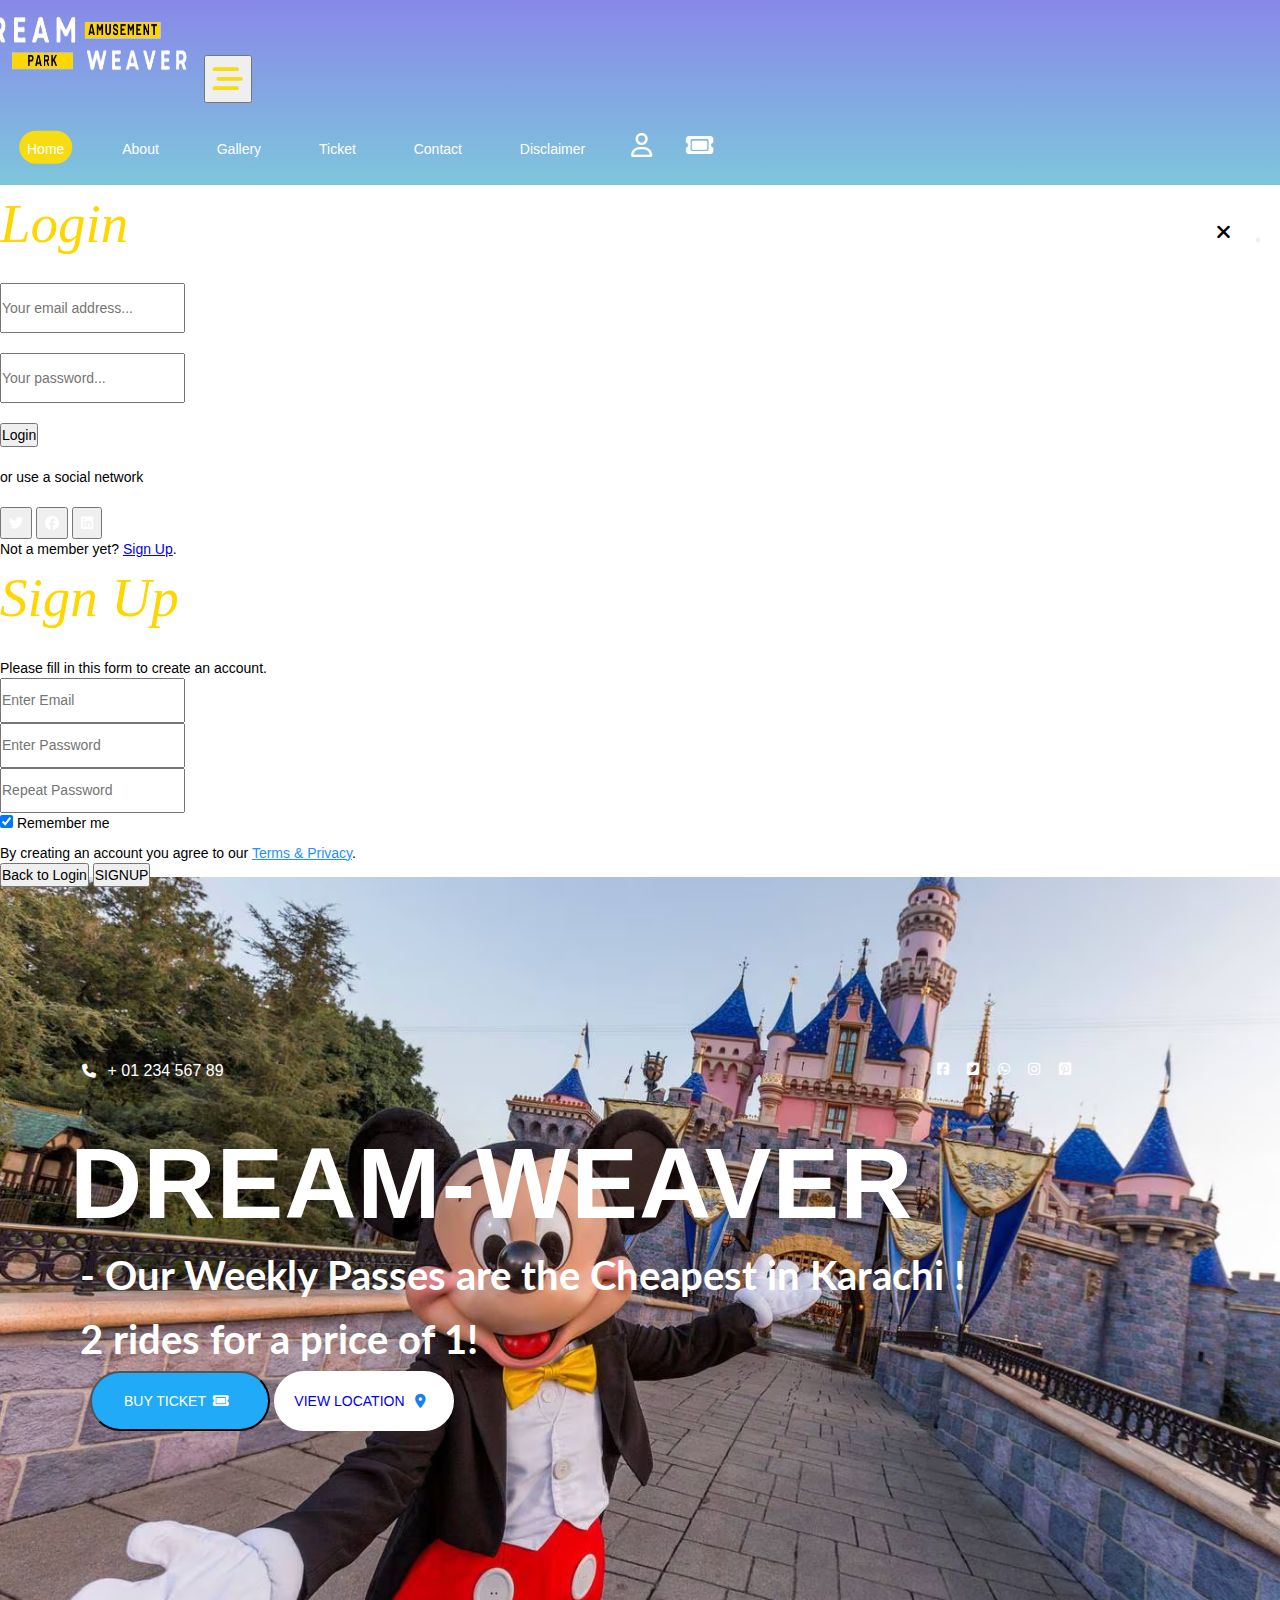
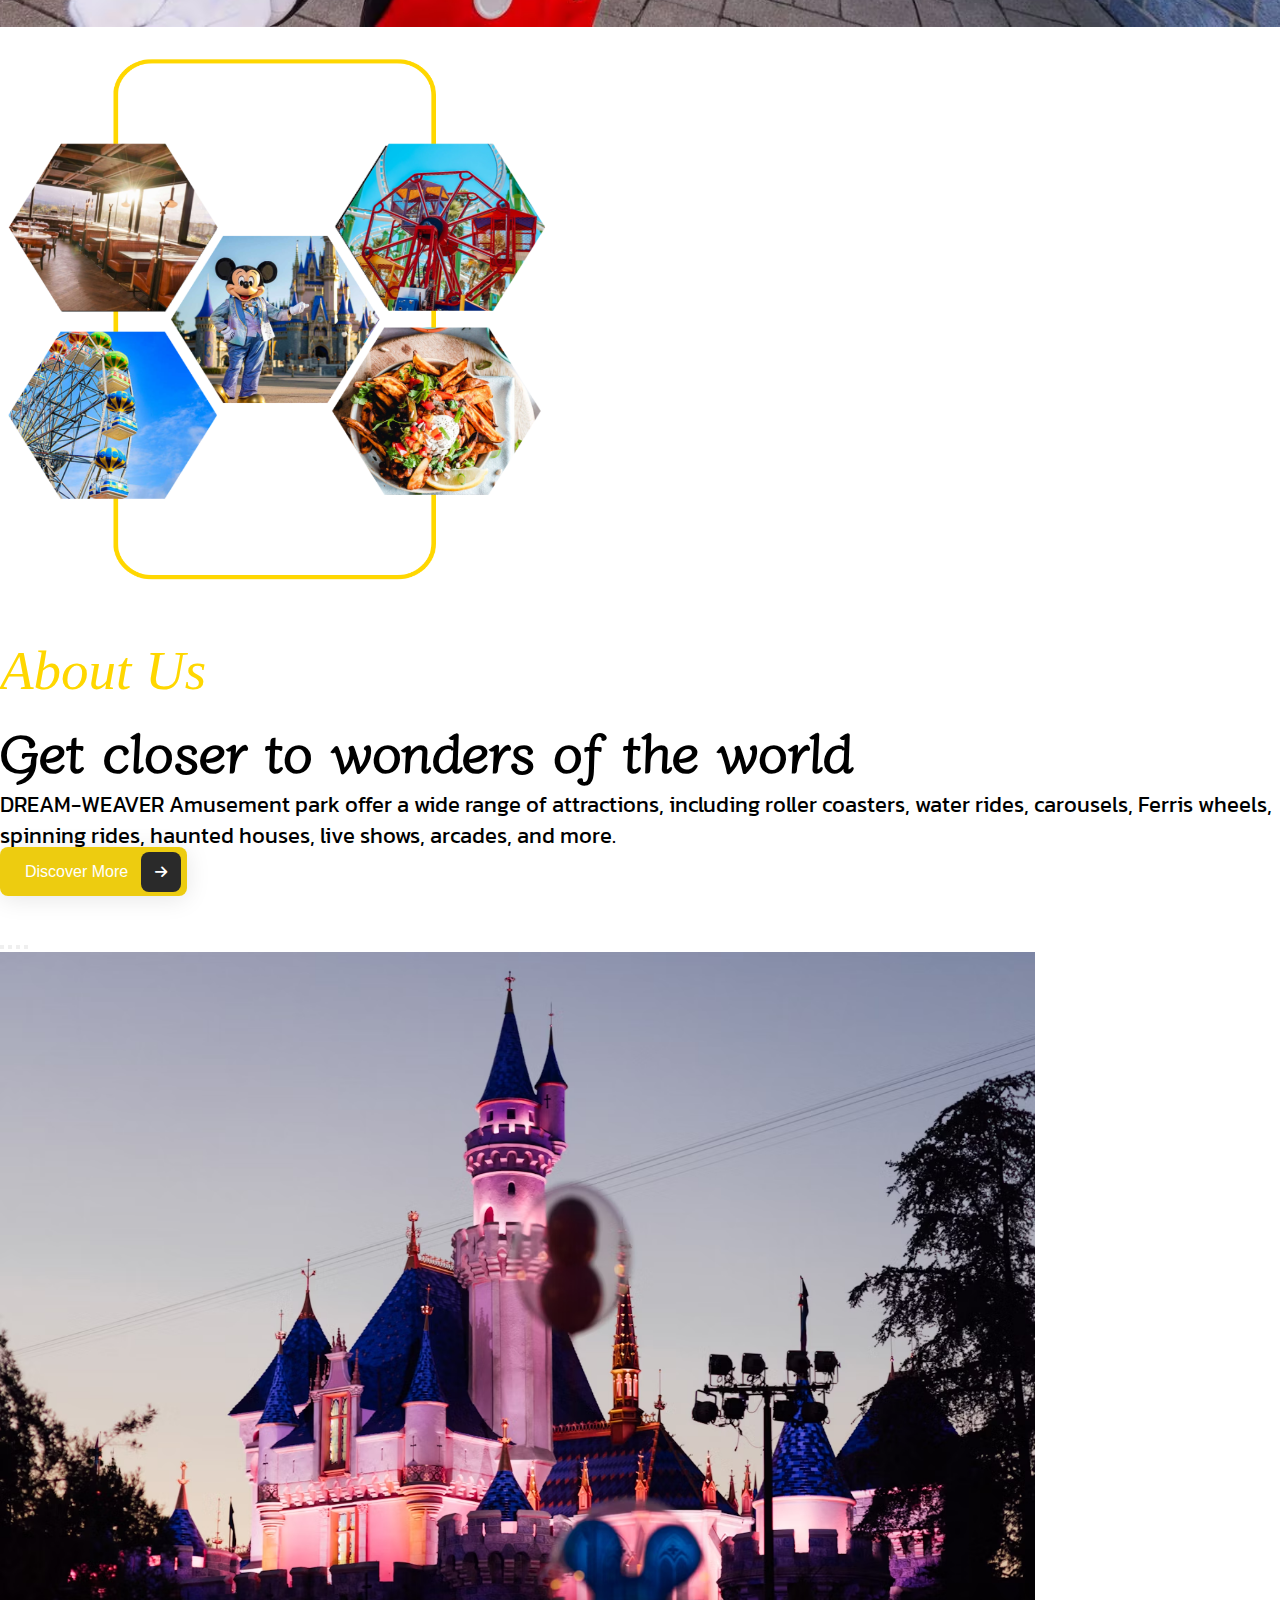
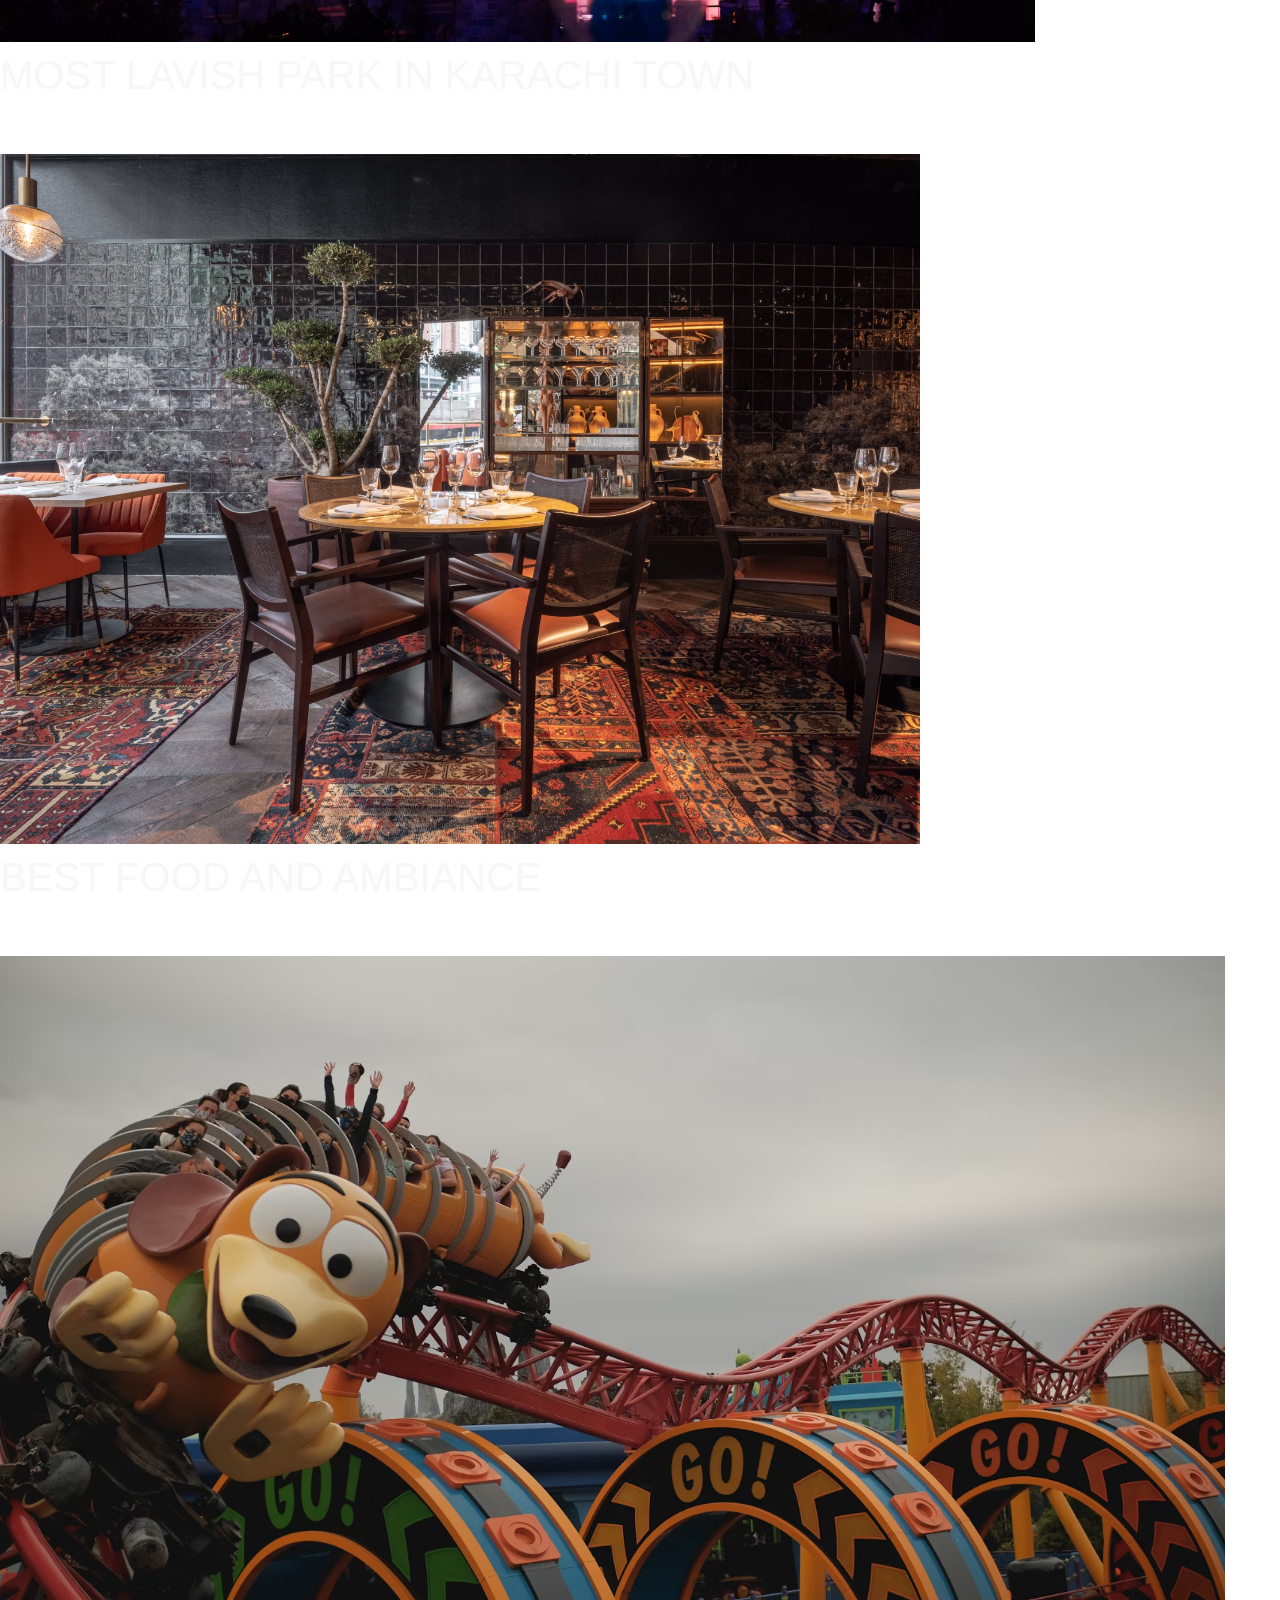
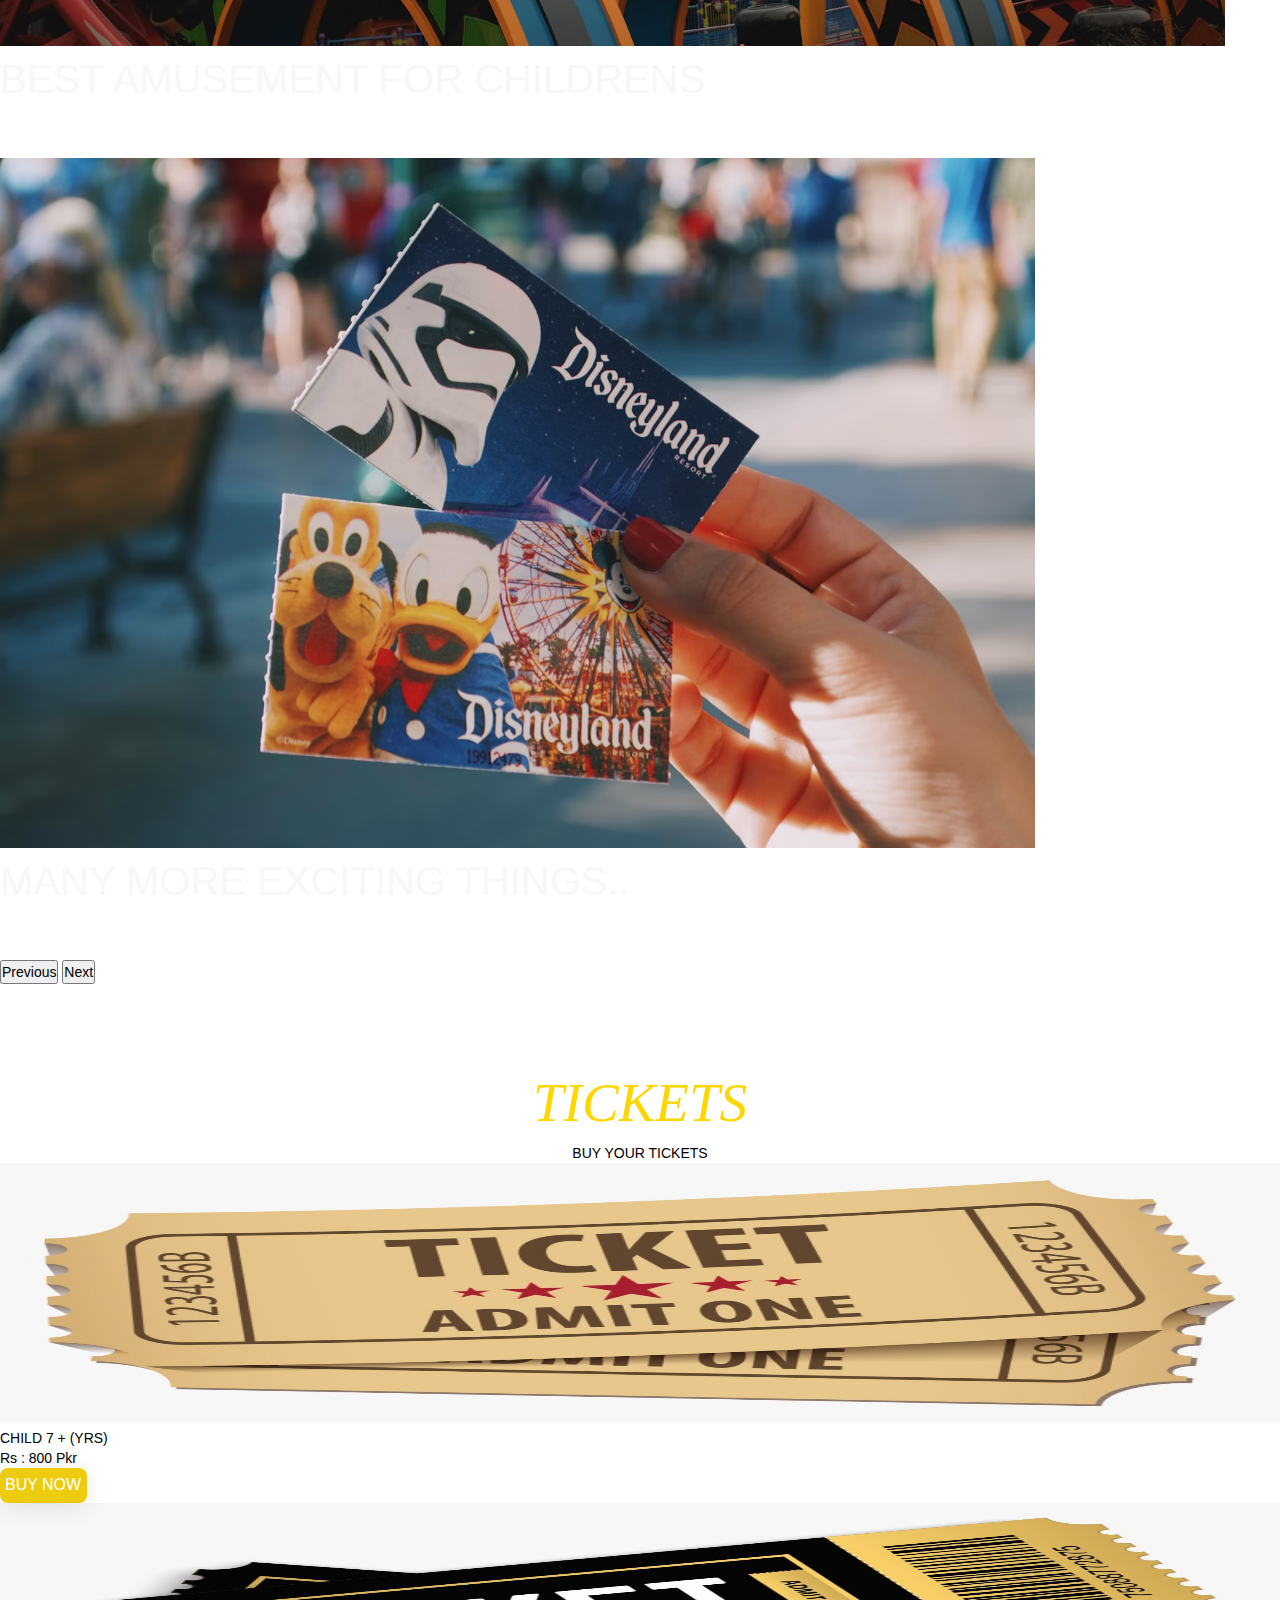
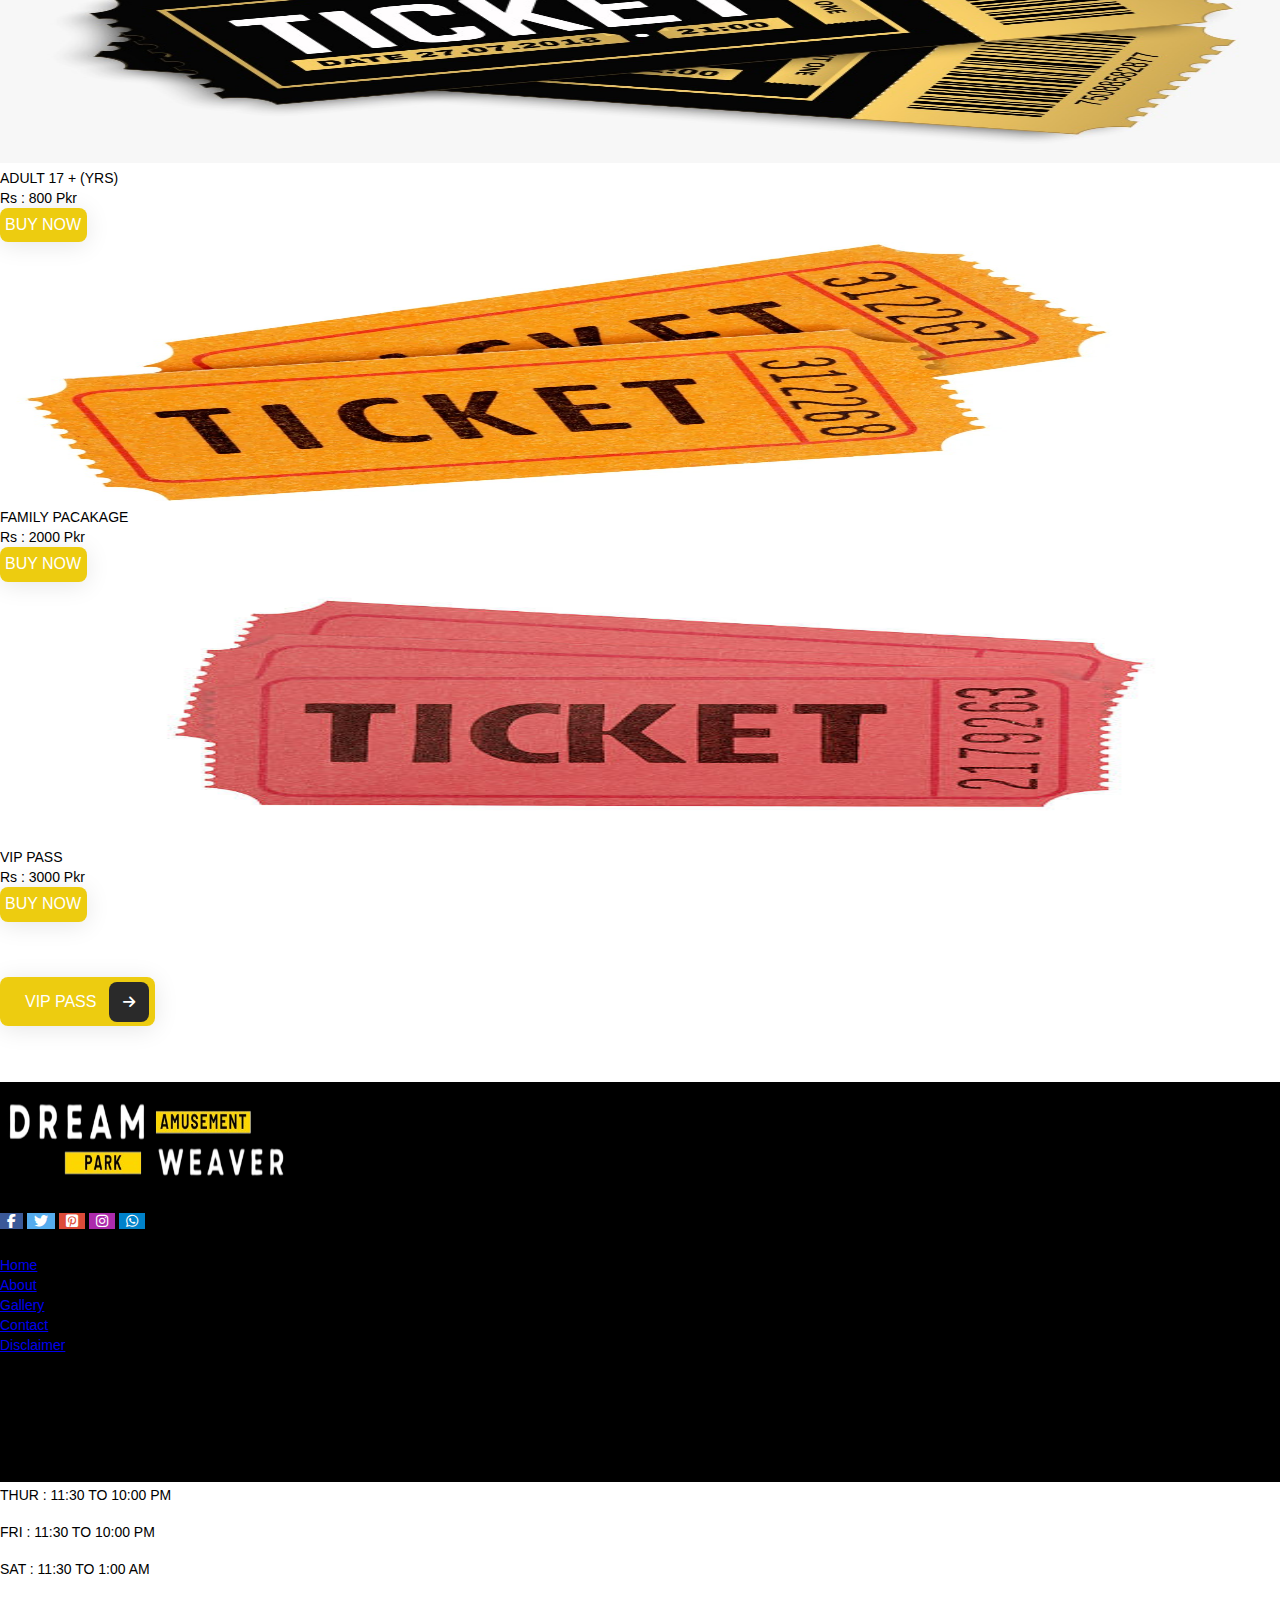
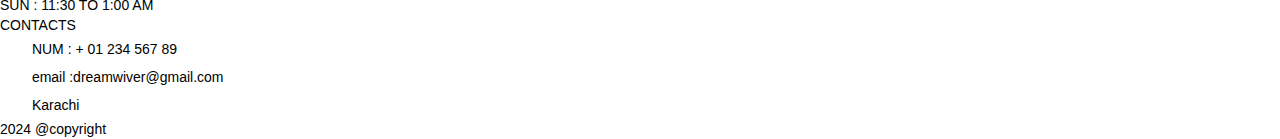
<file: DreamWeaver-main/index.html>
<!DOCTYPE html>
<html lang="en">

<head>
    <meta charset="UTF-8">
    <meta name="viewport" content="width=device-width, initial-scale=1.0">
    <title>Document</title>
    <link rel="stylesheet" href="index.css">

    <link rel="preconnect" href="https://fonts.googleapis.com">
    <link rel="preconnect" href="https://fonts.gstatic.com" crossorigin>
    <link
        href="https://fonts.googleapis.com/css2?family=Diphylleia&family=Kanit&family=Lato:wght@100&family=Oleo+Script&family=Oleo+Script+Swash+Caps&family=Racing+Sans+One&display=swap"
        rel="stylesheet">

    <link href="https://cdn.jsdelivr.net/npm/bootstrap@5.0.2/dist/css/bootstrap.min.css" rel="stylesheet"
        integrity="sha384-EVSTQN3/azprG1Anm3QDgpJLIm9Nao0Yz1ztcQTwFspd3yD65VohhpuuCOmLASjC" crossorigin="anonymous">
    <link rel="stylesheet" href="https://cdnjs.cloudflare.com/ajax/libs/font-awesome/6.3.0/css/all.min.css">
<style>
     .form-control:focus 
        {
            border-color: yellow;
            box-shadow: inset 0 1px 1px rgba(0, 0, 0, 0.075), 0 0 8px rgba(219, 192, 18, 0.6);
        }
</style>
</head>

<body>
    <nav class="navbar navbar-expand-lg fixed-top">
        <div class="container">
            <img src="image/logo2.png" height="90px" width="240px" id="logo">
            <button class="navbar-toggler" data-bs-toggle="collapse" data-bs-target="#mynavbar">
                <i class="fa-solid fa-bars-staggered bar_icon" id="bar"></i>
            </button>
            <div class="collapse navbar-collapse" id="mynavbar">
                <ul class="navbar-nav ms-auto">
                    <li class="nav-item active">
                        <a href="index.html" class="nav-link text-light">Home</a>
                    </li>
                    <li class="nav-item">
                        <a href="about.html" class="nav-link text-light">About</a>
                    </li>
                    <li class="nav-item">
                        <a href="gallery.html" class="nav-link text-light">Gallery</a>
                    </li>
                    <li class="nav-item">
                        <a href="ticket.html" class="nav-link text-light">Ticket</a>
                    </li>
                    <li class="nav-item">
                        <a href="contact.html" class="nav-link text-light">Contact</a>
                    </li>
                    <li class="nav-item">
                        <a href="disclaimer.html" class="nav-link text-light">Disclaimer</a>
                    </li>
                    <i class="fa-regular fa-user user-icon" id="icon2" style="font-size: 24px;"></i>
                    <i class="fa fa-ticket cart-icon" id="icon3" style="font-size:24px"></i>
                    </li>
                </ul>
            </div>
        </div>
    </nav>
    <div class="modal fade usercart" id="loginModal" tabindex="-1" role="dialog" aria-labelledby="exampleModalLabel" aria-hidden="true">
        <div class="modal-dialog modal-dialog-centered" role="document">
          <div class="modal-content">
            <div class="modal-header">
                <div class="form-title text-center">
                    <h4 id="dis" class="float-left">Login</h4>
                    <button class="btn btn-outline-light close-btn" data-dismiss="modal" aria-label="Close">
                        <i class="fa-solid fa-times close-btn"></i>
                    </button>
                    <br class="clearfix">
                </div>
            </div>
            <div class="modal-body">
              <div class="d-flex flex-column text-center">
                <form>
                  <div class="form-group">
                    <input type="email" class="form-control" id="email1" placeholder="Your email address..."style="height: 50px;">
                  </div><br>
                  <div class="form-group">
                    <input type="password" class="form-control" id="password1" placeholder="Your password..." style="height: 50px;">
                  </div>
                  <br>
                  <button type="button" class="btn btn-info btn-block btn-round">Login</button>
                </form>
                <br>
                <div class="text-center text-muted delimiter">or use a social network</div>
                <br>
                <div class="d-flex justify-content-center social-buttons">
                  <button type="button" class="btn btn-secondary btn-round m-1" data-toggle="tooltip" data-placement="top" title="Twitter">
                    <i class="fab fa-twitter"></i>
                  </button>
                  <button type="button" class="btn btn-secondary btn-round m-1" data-toggle="tooltip" data-placement="top" title="Facebook">
                    <i class="fab fa-facebook"></i>
                  </button>
                  <button type="button" class="btn btn-secondary btn-round m-1" data-toggle="tooltip" data-placement="top" title="Linkedin">
                    <i class="fab fa-linkedin"></i>
                  </button>
              </div>
            </div>
          </div>
            <div class="modal-footer d-flex justify-content-center">
              <div class="signup-section">Not a member yet? <a href="#signup" class="text-info"> Sign Up</a>.</div>
            </div>
           
        </div>
      </div>
    </div>
<section id="signup">
    <div id="id01" class="modal fade" tabindex="-1" role="dialog" aria-labelledby="exampleModalLabel" aria-hidden="true">
        <div class="modal-dialog modal-dialog-centered" role="document">
            <div class="modal-content" action="/action_page.php">
            <div class="modal-header">
                <div class="text-center">
                <h1 id="dis">Sign Up</h1>
                </div>
                <br>
            </div>
            <div class="modal-body">
                <div class="d-flex flex-column text-center">
                    <form>
            <p>Please fill in this form to create an account.</p>
            <input type="email" class="form-control" placeholder="Enter Email" name="email" required style="height: 45px;">
      <br>
            <input type="password" class="form-control" placeholder="Enter Password" name="psw"  style="height: 45px;" required>
      <br>
            <input type="password" class="form-control" placeholder="Repeat Password" name="psw-repeat"  style="height: 45px;"required>
            <br>
            <label>
              <input type="checkbox" checked="checked" name="remember" style="margin-bottom:15px"> Remember me
            </label>
      
            <p>By creating an account you agree to our <a href="#" style="color:dodgerblue">Terms & Privacy</a>.</p>
      
            <div class="clearfix">
                <button type="button" class="btn btn-info btn-block btn-danger btn-back-to-login">Back to Login</button>
              <button type="button" class="btn btn-info btn-block btn-round">SIGNUP</button>
            </div>
          </div>
        </form>
        </div>
    </div>
      </div>
    </section>
      
    <div class="cart">
        <h2 class="cart-title" id="dis">Tickets<h2>
        <div class="cart-content">
        </div>
        <button type="button" class="btn-buy">Proceed To CheckOut</button>
        <i class="fa-solid fa-xmark" id="close-cart"></i>
      </div>

    <section id="home">
        <div class="icons">
            <i class="fa-solid fa-phone" style="margin-top: 150px;"></i>
            + 01 234 567 89
        </div>
        <div class="icons" id="fb">
            <a href="https://www.facebook.com/" target="_blank"> <i class="fa-brands fa-square-facebook"></i></a>
            <a href="https://twitter.com/?lang=en" target="_blank"><i class="fa-brands fa-square-twitter"></i></a>
            <a href="https://web.whatsapp.com/" target="_blank"> <i class="fa-brands fa-whatsapp"></i></a>
            <a href="https://www.instagram.com/" target="_blank"> <i class="fa-brands fa-instagram"></i></a>
            <a href="https://www.pinterest.com/" target="_blank"><i class="fa-brands fa-square-pinterest"></i></a>
        </div>
        <h1 class="main" style="margin-top: 10px;">DREAM-WEAVER</h1>
        <p class="mainp">- Our Weekly Passes are the Cheapest in Karachi !<br> 2 rides for a price of 1!</p>
        <button type="button" class="btn btn-primary" id="ticket"> <a href="ticket.html">BUY TICKET<i class="fa-solid fa-ticket"></i></a></button>
        <button type="button" class="btn btn-outline-light" id="location"><a href="contact.html">VIEW LOCATION <i
class="fa-solid fa-location-dot" style="color: rgb(24, 126, 243);"></i></a></button>
    </section>
    <div class="about-area">
        <div class="container">
            <div class="row align-items-center">
                <div class="col-lg-6">
                    <div class="about-left">
                        <div class="about-img">
                            <img class="about-img-1" src="image/about (2).png">
                        </div>
                    </div>
                </div>
    <div class="col-lg-6">
        <div class="about-right">
            <div class="site-heading mb-3">
                <span class="site-title-tagline" id="dis">About Us</span>
            <h2 class="site-title" id="span1" style="font-weight: 900;"> Get closer to wonders of the world </h2>
        </div>
        <p class="about-text" style="font-family: 'Kanit', sans-serif; font-size: 22px;">
           DREAM-WEAVER Amusement park offer a wide range of attractions, including roller coasters, water rides, carousels, Ferris wheels, spinning rides, haunted houses, live shows, arcades, and more.    </p>
               <a href="about.html" class="theme-btn mt-4">
            Discover More <i class="fa fa-arrow-right"></i>
        </a>
        <br><br><br>
        </div>
        </div>
        </div>
        </div>
    </div>
    

    <div id="carouselExampleDark" class="carousel carousel-light slide">
        <div class="carousel-indicators">
            <button type="button" data-bs-target="#carouselExampleDark" data-bs-slide-to="0" class="active"
                aria-current="true" aria-label="Slide 1" id="1"></button>
            <button type="button" data-bs-target="#carouselExampleDark" data-bs-slide-to="1" aria-label="Slide 2"
                id="2"></button>
            <button type="button" data-bs-target="#carouselExampleDark" data-bs-slide-to="2" aria-label="Slide 3"
                id="3"></button>
            <button type="button" data-bs-target="#carouselExampleDark" data-bs-slide-to="3" aria-label="Slide 4"
                id="4"></button>
        </div>
        <div class="carousel-inner">
            <div class="carousel-item active" data-bs-interval="4000">
                <img src="image/item1.avif" class="d-block w-100" height="690px">
                <div class="carousel-caption d-md-block">
                    <h5 id="carouselh">MOST LAVISH PARK IN KARACHI TOWN</h5>
                    <p id="carouselp">Some of the inside pics of DREAMWEAVER Park.</p>
                </div>
            </div>
            <div class="carousel-item" data-bs-interval="4000">
                <img src="image/item.jpeg" class="d-block w-100" height="690px">
                <div class="carousel-caption d-md-block">
                    <h5 id="carouselh">BEST FOOD AND AMBIANCE</h5>
                    <p id="carouselp">Taste of Karachi in our world.</p>
                </div>
            </div>
            <div class="carousel-item" data-bs-interval="4000">
                <img src="image/item3.avif" class="d-block w-100" height="690px">
                <div class="carousel-caption d-md-block">
                    <h5 id="carouselh">BEST AMUSEMENT FOR CHILDRENS</h5>
                    <p id="carouselp">Don't get your Child bored.</p>
                </div>
            </div>
            <div class="carousel-item" data-bs-interval="4000">
                <img src="image/item4.avif" class="d-block w-100" height="690px">
                <div class="carousel-caption d-md-block">
                    <h5 id="carouselh">MANY MORE EXCITING THINGS..</h5>
                    <p id="carouselp">Do visit us to make your time enjoyable</p>
                </div>
            </div>
        </div>
        <button class="carousel-control-prev" type="button" data-bs-target="#carouselExampleDark" data-bs-slide="prev"
            id="carouselb">
            <span class="carousel-control-prev-icon" aria-hidden="true"></span>
            <span class="visually-hidden">Previous</span>
        </button>
        <button class="carousel-control-next" type="button" data-bs-target="#carouselExampleDark" data-bs-slide="next">
            <span class="carousel-control-next-icon" aria-hidden="true"></span>
            <span class="visually-hidden">Next</span>
        </button>
    </div>
<br><br><br><br>

<center><h1 id="dis">TICKETS</h1>
    <h1 id="hi">BUY YOUR TICKETS</h1>
    </center>   
    <div class="container">
         <div class="row">
        
        <div class="col-lg-3 mt-3">
            <div class="card">
            
            <img id="img1" src="image/tic1 (1).jpeg" alt="" width="100%" height="260px">
            <p class="text-center title">CHILD 7 + (YRS)</p>
            <p id="ab" class="text-center">Rs : 800 Pkr</p>
            <button id="cart1"  type="button" class="themme-btn">BUY NOW</button>
        </div>
        </div>
     <div class="col-lg-3 mt-3">
        <div class="card">
            
                <img  src="image/tic2.jpeg" alt="" width="100%" height="260px">
                <p class="text-center title">ADULT 17 + (YRS)</p>
                <p id="ab" class="text-center">Rs : 800 Pkr</p>
                <button id="cart1"  type="button" class="themme-btn">BUY NOW</button>
     </div>
            </div>
            <div class="col-lg-3 mt-3">
                <div class="card">
                <img  src="image/tic3.jpeg" alt="" width="100%" height="260px">
                <p class="text-center title">FAMILY PACAKAGE</p>
                <p id="ab" class="text-center">Rs : 2000 Pkr</p>
                <button id="cart1"  type="button" class="themme-btn">BUY NOW</button>
            </div>
            </div> 
            <div class="col-lg-3 mt-3 ">
                <div class="card">
                <img  src="image/tic4.jpeg" alt="" width="100%" height="260px">
                <p class="text-center title">VIP PASS</p>
                <p id="ab" class="text-center">Rs : 3000 Pkr</p>
                <button id="cart1"  type="button" class="themme-btn">BUY NOW</button>
            </div>
        </div>
            </div>
            <br><br><br>
            <a href="ticket.html" class="theme-btn mt-4">
                VIP PASS <i class="fa fa-arrow-right"></i>
            </a>
    </div>
    <br><br><br>
<footer class="footer" style="background-color: black;">
    <div class="container-fluid">
        <div class="row">
            <div class="col-lg-3 col-md-6">
                <div class="container mt-3">
                    <img class="img" src="image/logo2.png" alt="" height="120px" width="300px">
                </div>
                <!-- Facebook -->
                <a class="btn btn-primary btn-floating m-1" style="background-color: #3b5998;" href="https://www.facebook.com/" target="_blank"
                    role="button"><i class="fab fa-facebook-f"></i></a>

                <!-- Twitter -->
                <a class="btn btn-primary btn-floating m-1" style="background-color: #55acee;" href="https://twitter.com/?lang=en" target="_blank"
                    role="button"><i class="fab fa-twitter"></i></a>

                <!-- Google -->
                <a class="btn btn-primary btn-floating m-1" style="background-color: #dd4b39;"href="https://www.pinterest.com/" target="_blank">
                    <i class="fab fa-square-pinterest"></i></a>

                <!-- Instagram -->
                <a class="btn btn-primary btn-floating m-1" style="background-color: #ac2bac;"href="https://www.instagram.com/"  target="_blank"
                    role="button"><i class="fab fa-instagram"></i></a>

                <!-- Linkedin -->
                <a class="btn btn-primary btn-floating m-1" style="background-color: #0082ca;" href="https://web.whatsapp.com/" target="_blank"
                    role="button"><i class="fab fa-whatsapp"></i></a>
            </div>

            <div class="col-lg-3 col-md-6 text-center mt-5">

                <!-- first -->
                <h2 class="text-white">PAGES </h2>
                <ul class="list-unstyled text-white" style="font-size: smaller;">
                    <li class="nav-item active">
                        <a href="index.html" class="nav-link text-light">Home</a>
                    </li>
                    <li class="nav-item">
                        <a href="about.html" class="nav-link text-light">About</a>
                    </li>
                    <li class="nav-item">
                        <a href="gallery.html" class="nav-link text-light">Gallery</a>
                    </li>
                    <li class="nav-item">
                        <a href="contact.html" class="nav-link text-light">Contact</a>
                    </li>
                    <li class="nav-item">
                        <a href="disclaimer.html" class="nav-link text-light">Disclaimer</a>
                    </li>
                </ul>
            </div>

            <!-- second -->
            <div class="col-lg-3 col-md-6 text-center mt-5">
                <h2 class="text-white">TIMING</h2>
                <ul class="list-unstyled text-white" style="font-size: smaller;">
                    <li class="nav-item active">
                        MON : 11:30 TO 10:00 PM
                    </li><br>
                    <li class="nav-item">
                        TUE : 11:30 TO 10:00 PM
                    </li><br>
                    <li class="nav-item">
                        WED : 11:30 TO 10:00 PM
                    </li><br>
                    <li class="nav-item">
                        THUR : 11:30 TO 10:00 PM
                    </li><br>
                    <li class="nav-item">
                        FRI : 11:30 TO 10:00 PM
                    </li><br>
                    <li class="nav-item">
                        SAT : 11:30 TO 1:00 AM
                    </li><br>
                    <li class="nav-item">
                        SUN : 11:30 TO 1:00 AM
                    </li>
                </ul>
            </div>
            <!-- third -->
            <div class="col-lg-3 col-md-6 text-center mt-5">
                <h2 class="text-white">CONTACTS</h2>
                <ul class="list-unstyled text-white" style="font-size: smaller;">
                    <li><i class="fa-solid fa-phone"></i>
                        NUM : + 01 234 567 89</li>
                    <li>
                        <i class="fa-regular fa-envelope"></i>
                        email :dreamwiver@gmail.com
                    </li>
                    <li>
                        <i class="fa-regular fa-address-book"></i>
                        Karachi
                    </li>


            </div>
        </div>
        </ul>
        <div class="text-center text-white">
            <p>2024 @copyright</p>
        </div>
    </div>

</footer>
    <script src="https://cdn.jsdelivr.net/npm/@popperjs/core@2.11.6/dist/umd/popper.min.js"></script>
    <script src="https://cdn.jsdelivr.net/npm/bootstrap@5.3.0/dist/js/bootstrap.min.js"></script>

    <script src="https://code.jquery.com/jquery-3.6.4.min.js"></script>
    <script src="index.js"></script>
</body>

</html>
</file>
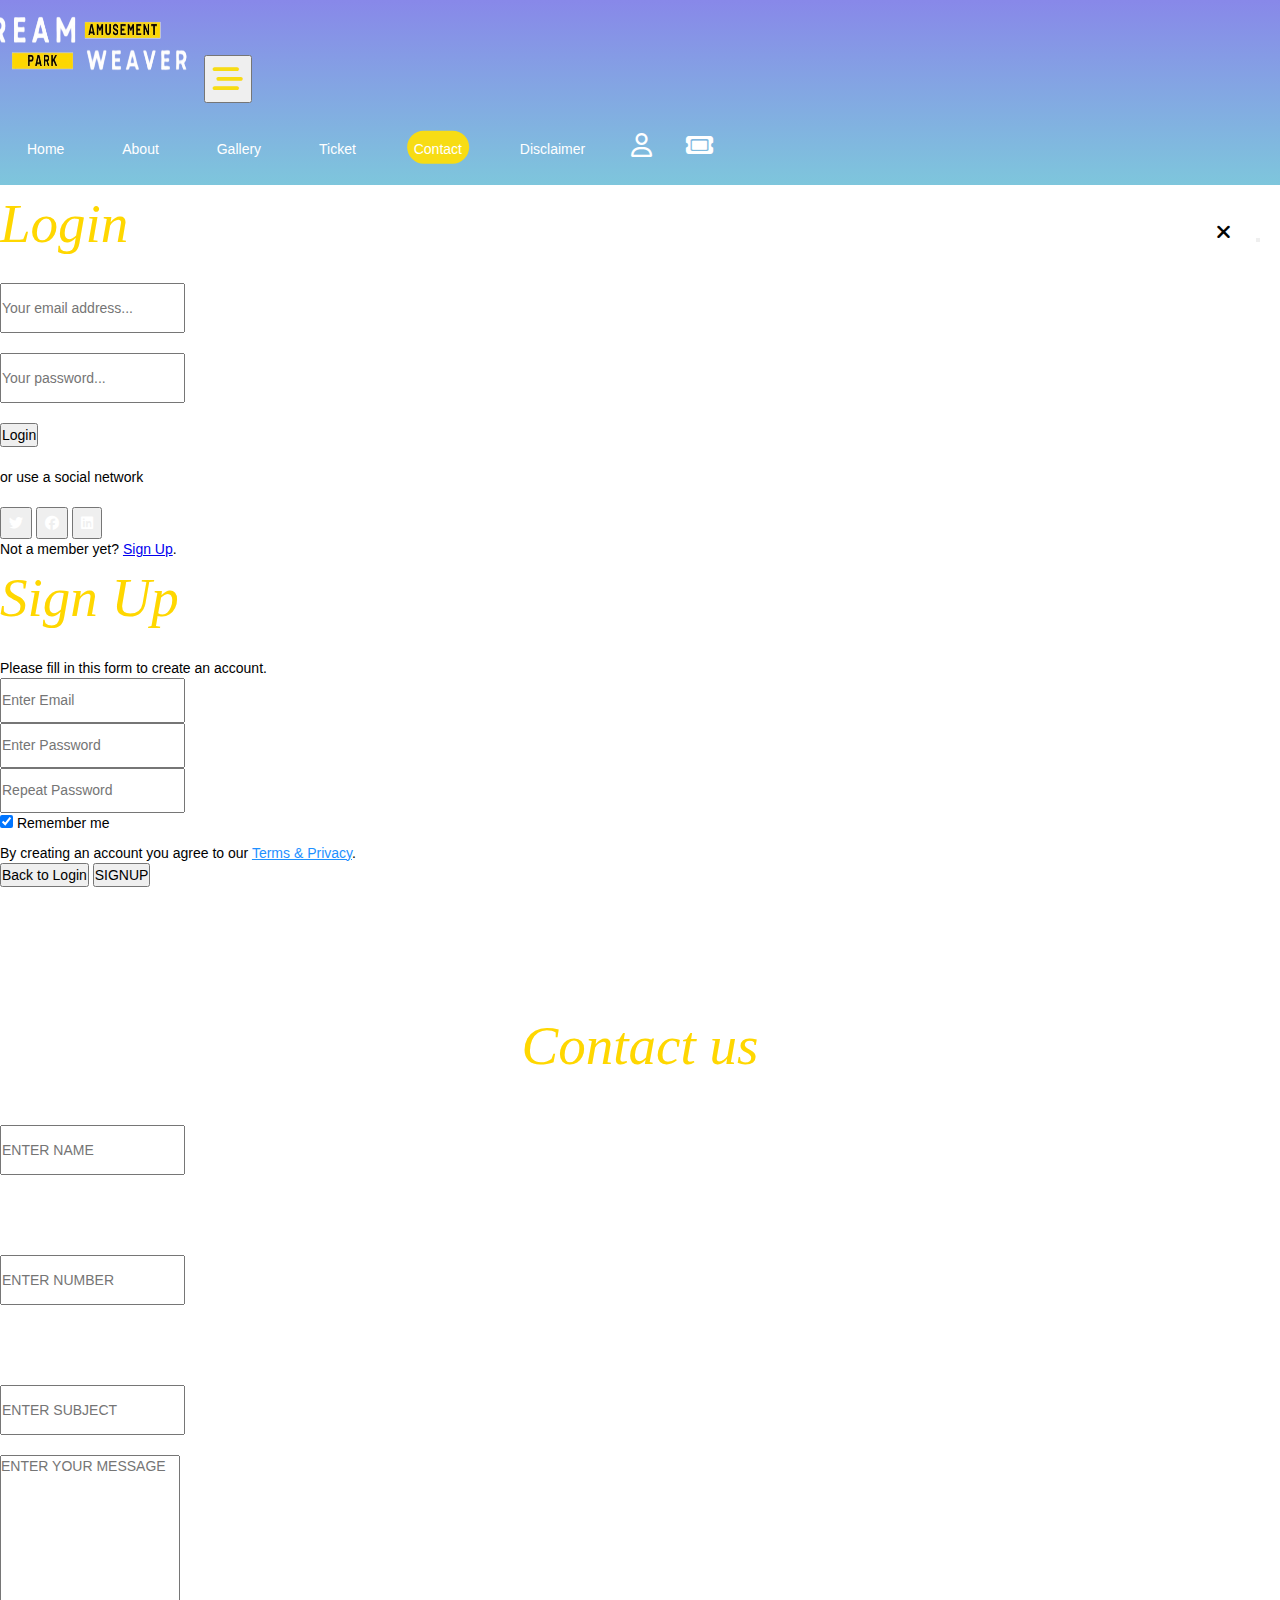
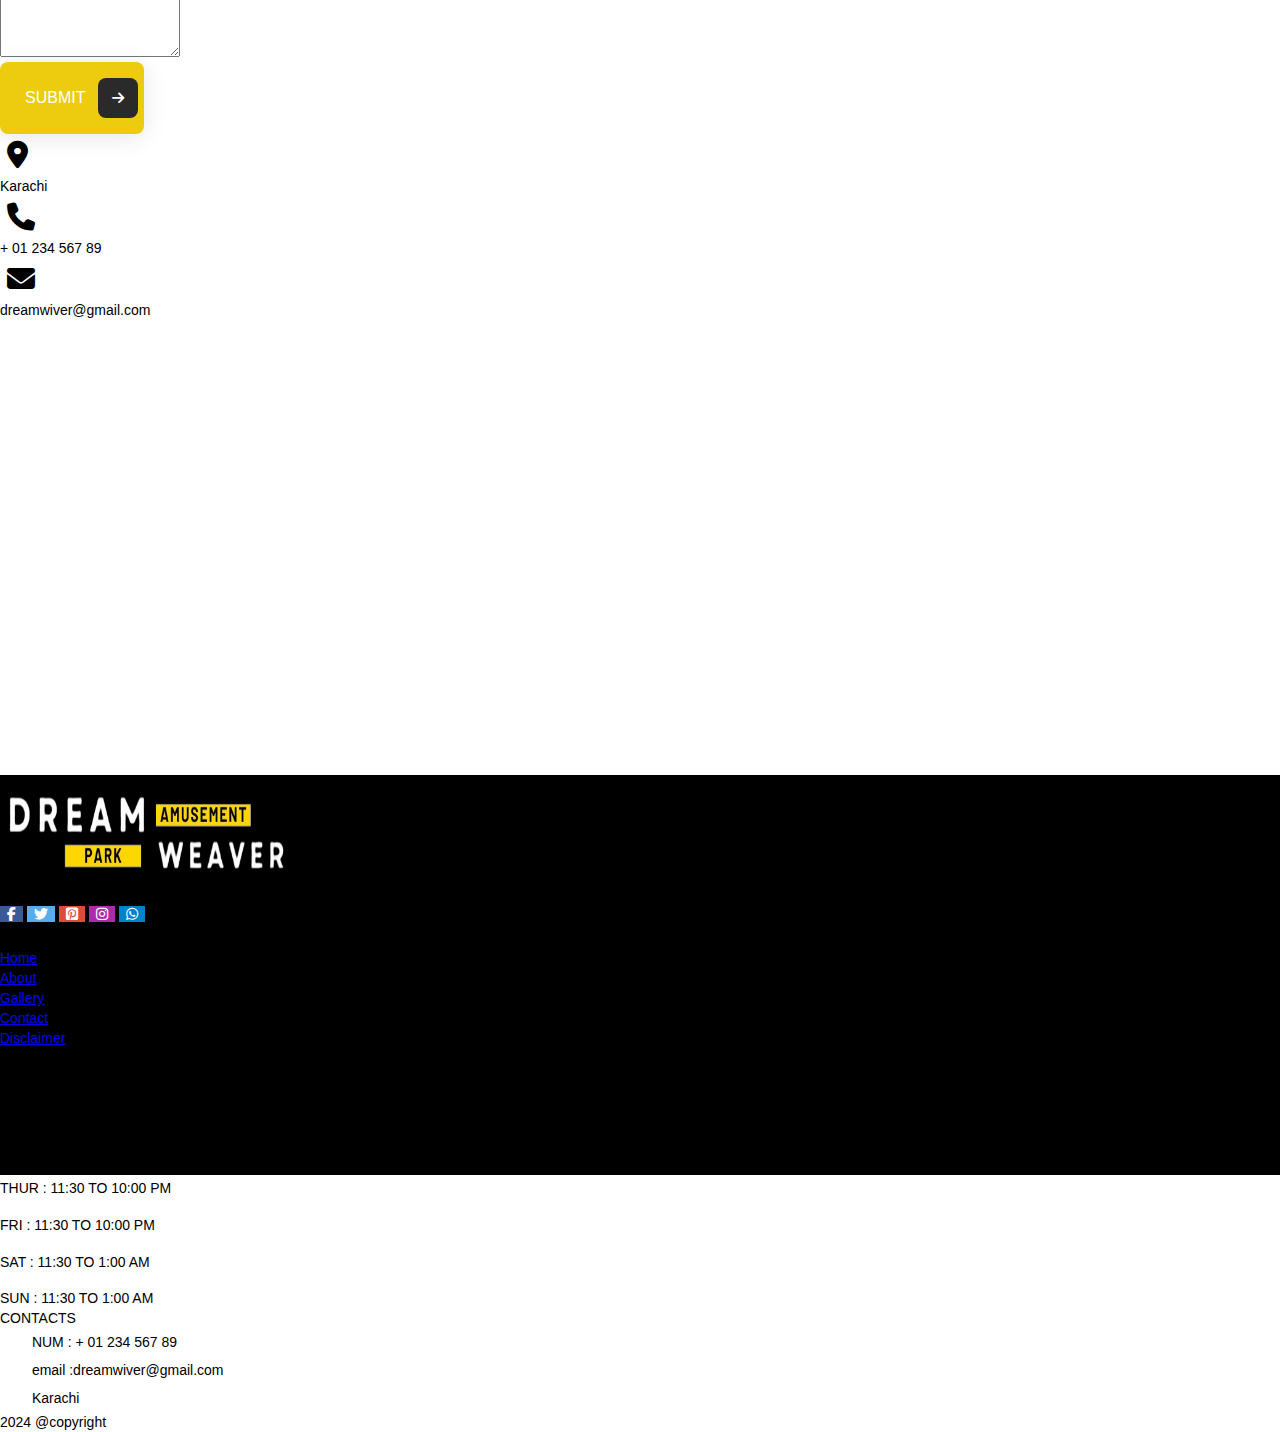
<file: DreamWeaver-main/contact.html>
<!DOCTYPE html>
<html lang="en">
<head>
    <meta charset="UTF-8">
    <meta name="viewport" content="width=device-width, initial-scale=1.0">
    <title>Document</title>
    <link rel="stylesheet" href="index.css">
    <link href="https://cdn.jsdelivr.net/npm/bootstrap@5.0.2/dist/css/bootstrap.min.css" rel="stylesheet"
        integrity="sha384-EVSTQN3/azprG1Anm3QDgpJLIm9Nao0Yz1ztcQTwFspd3yD65VohhpuuCOmLASjC" crossorigin="anonymous">
    <link rel="stylesheet" href="https://cdnjs.cloudflare.com/ajax/libs/font-awesome/6.3.0/css/all.min.css">
<link rel="stylesheet" href="index.css">
    <style>
        .form-control:focus 
        {
            border-color: yellow;
            box-shadow: inset 0 1px 1px rgba(0, 0, 0, 0.075), 0 0 8px rgba(219, 192, 18, 0.6);
        }
        #contacti{
            color: black;
        }
        #contacti:hover{
            color: gold;
        }
    </style>
</head>

<body>
    <nav class="navbar navbar-expand-lg fixed-top">
        <div class="container">
            <img src="image/logo2.png" height="90px" width="240px" id="logo">
            <button class="navbar-toggler" data-bs-toggle="collapse" data-bs-target="#mynavbar">
                <i class="fa-solid fa-bars-staggered bar_icon" id="bar"></i>
 </button>
            <div class="collapse navbar-collapse" id="mynavbar">
                <ul class="navbar-nav ms-auto">
                    <li class="nav-item">
                        <a href="index.html" class="nav-link text-light">Home</a>
                    </li>
                    <li class="nav-item">
                        <a href="about.html" class="nav-link text-light">About</a>
                    </li>
                    <li class="nav-item">
                        <a href="gallery.html" class="nav-link text-light">Gallery</a>
                    </li>
                    <li class="nav-item">
                        <a href="ticket.html" class="nav-link text-light">Ticket</a>
                    </li>
                    <li class="nav-item active">
                        <a href="contact.html" class="nav-link text-light">Contact</a>
                    </li>
                    <li class="nav-item">
                        <a href="disclaimer.html" class="nav-link text-light">Disclaimer</a>
                    </li>
 <i class="fa-regular fa-user user-icon" id="icon2" style="font-size: 24px;"></i>
  <i class="fa fa-ticket cart-icon" id="icon3" style="font-size:24px"></i>
                    </li>
                </ul>
            </div>
        </div>
    </nav>
    <div class="modal fade usercart" id="loginModal" tabindex="-1" role="dialog" aria-labelledby="exampleModalLabel" aria-hidden="true">
        <div class="modal-dialog modal-dialog-centered" role="document">
          <div class="modal-content">
            <div class="modal-header">
                <div class="form-title text-center">
                    <h4 id="dis" class="float-left">Login</h4>
                    <button class="btn btn-outline-light close-btn" data-dismiss="modal" aria-label="Close">
                        <i class="fa-solid fa-times close-btn"></i>
                    </button>
                    <br class="clearfix">
                </div>
            </div>
            <div class="modal-body">
              <div class="d-flex flex-column text-center">
                <form>
                  <div class="form-group">
                    <input type="email" class="form-control" id="email1" placeholder="Your email address..."style="height: 50px;">
                  </div><br>
                  <div class="form-group">
                    <input type="password" class="form-control" id="password1" placeholder="Your password..." style="height: 50px;">
                  </div>
                  <br>
                  <button type="button" class="btn btn-info btn-block btn-round">Login</button>
                </form>
                <br>
                <div class="text-center text-muted delimiter">or use a social network</div>
                <br>
                <div class="d-flex justify-content-center social-buttons">
                  <button type="button" class="btn btn-secondary btn-round m-1" data-toggle="tooltip" data-placement="top" title="Twitter">
                    <i class="fab fa-twitter"></i>
                  </button>
                  <button type="button" class="btn btn-secondary btn-round m-1" data-toggle="tooltip" data-placement="top" title="Facebook">
                    <i class="fab fa-facebook"></i>
                  </button>
                  <button type="button" class="btn btn-secondary btn-round m-1" data-toggle="tooltip" data-placement="top" title="Linkedin">
                    <i class="fab fa-linkedin"></i>
                  </button>
              </div>
            </div>
          </div>
            <div class="modal-footer d-flex justify-content-center">
              <div class="signup-section">Not a member yet? <a href="#signup" class="text-info"> Sign Up</a>.</div>
            </div>
           
        </div>
      </div>
    </div>
    <section id="signup">
        <div id="id01" class="modal fade" tabindex="-1" role="dialog" aria-labelledby="exampleModalLabel" aria-hidden="true">
            <div class="modal-dialog modal-dialog-centered" role="document">
                <div class="modal-content" action="/action_page.php">
                <div class="modal-header">
                    <div class="text-center">
                    <h1 id="dis">Sign Up</h1>
                    </div>
                    <br>
                </div>
                <div class="modal-body">
                    <div class="d-flex flex-column text-center">
                        <form>
                <p>Please fill in this form to create an account.</p>
                <input type="email" class="form-control" placeholder="Enter Email" name="email" required style="height: 45px;">
          <br>
                <input type="password" class="form-control" placeholder="Enter Password" name="psw"  style="height: 45px;" required>
          <br>
                <input type="password" class="form-control" placeholder="Repeat Password" name="psw-repeat"  style="height: 45px;"required>
                <br>
                <label>
                  <input type="checkbox" checked="checked" name="remember" style="margin-bottom:15px"> Remember me
                </label>
          
                <p>By creating an account you agree to our <a href="#" style="color:dodgerblue">Terms & Privacy</a>.</p>
          
                <div class="clearfix">
                    <button type="button" class="btn btn-info btn-block btn-danger btn-back-to-login">Back to Login</button>
                  <button type="button" class="btn btn-info btn-block btn-round">SIGNUP</button>
                </div>
              </div>
            </form>
            </div>
        </div>
          </div>
        </section>
    <div class="cart">
        <h2 class="cart-title" id="dis">Tickets<h2>
        <div class="cart-content">
        </div>
        <button type="button" class="btn-buy">Proceed To CheckOut</button>
        <i class="fa-solid fa-xmark" id="close-cart"></i>
      </div>
    <br><br><br><br><br><br>

    <section class="mb-4">
<center>     <h1 id="dis">Contact us</h1></center><br><br>
        <!--Section description-->
<div class="container">
        <div class="row">
            <div class=" col-lg-6 col-md-9 mb-5">
                <form id="contact-form" name="contact-form" action="mail.php" method="POST">
                    <!--Grid row-->
                    <div class="row">
                        <!--Grid column-->
                        <div class="col-md-6">
                            <div class="md-form">
                                <input type="text" id="name" name="name"  required class="form-control" placeholder="ENTER NAME" style="height: 50px;">
                            </div>
                        </div>
                        <br><br><br><br>
                        <div class="col-md-6">
                            <div class="md-form">
                                <input type="number" id="" name="email" required class="form-control" placeholder="ENTER NUMBER" style="height: 50px;">
                            </div>
                        </div>
                        <br><br><br><br>
                        <!--Grid column-->

                    </div>
                    <!--Grid row-->

                    <!--Grid row-->
                    <div class="row">
                        <div class="col-md-12">
                            <div class="md-form mb-0">
                                <input type="text" id="subject" name="subject"  required class="form-control"
                                    placeholder="ENTER SUBJECT" style="height: 50px;">

                            </div>
                        </div>
                    </div>
                    <!--Grid row-->

                    <!--Grid row-->
                    <br>
                    <div class="row">

                        <!--Grid column-->
                        <div class="col-md-12">

                            <div class="md-form">
                                <textarea type="text" id="message" name="message" required rows="10"
                                    class="form-control md-textarea" placeholder="ENTER YOUR MESSAGE"></textarea>

                            </div>

                        </div>
                    </div>
                    <button type="submit" class="theme-btn mt-4">
                        SUBMIT <i class="fa fa-arrow-right"></i>
                    </button> 
                    <br>
                    <!--Grid row-->

                </form>
            </div>
            <!--Grid column-->

            <!--Grid column-->
            <div class="col-lg-6 col-md-3 text-center">
                <ul class="list-unstyled">
                    <li><i class="fas fa-map-marker-alt fa-2x" id="contacti"></i>
                        <p>Karachi</p>
                    </li>

                    <li><i class="fas fa-phone mt-4 fa-2x" id="contacti"></i>
                        <p>+ 01 234 567 89</p>
                    </li>

                    <li><i class="fas fa-envelope mt-4 fa-2x" id="contacti"></i>
                        <p>dreamwiver@gmail.com</p>
                    </li>
                </ul>
            </div>
            <!--Grid column-->

        </div>
        <div class="map">
            <iframe src="https://www.google.com/maps/embed?pb=!1m18!1m12!1m3!1d115774.71558699828!2d66.97123809248328!3d24.933437239798305!2m3!1f0!2f0!3f0!3m2!1i1024!2i768!4f13.1!3m3!1m2!1s0x3eb33ebd8d68e0fd%3A0x7f4b1eeaf42ca48b!2sHill%20Park%20Fun%20City!5e0!3m2!1sen!2s!4v1707516130792!5m2!1sen!2s" width="100%" height="450" style="border:0;" allowfullscreen="" loading="lazy" referrerpolicy="no-referrer-when-downgrade"></iframe>
        </div></div>
     

    </section>

    <footer class="footer" style="background-color: black;">
        <div class="container-fluid">
            <div class="row">
                <div class="col-lg-3 col-md-6">
                    <div class="container mt-3">
                        <img class="img" src="image/logo2.png" alt="" height="120px" width="300px">
                    </div>
                    <!-- Facebook -->
                    <a class="btn btn-primary btn-floating m-1" style="background-color: #3b5998;" href="https://www.facebook.com/" target="_blank"
                        role="button"><i class="fab fa-facebook-f"></i></a>
    
                    <!-- Twitter -->
                    <a class="btn btn-primary btn-floating m-1" style="background-color: #55acee;" href="https://twitter.com/?lang=en" target="_blank"
                        role="button"><i class="fab fa-twitter"></i></a>
    
                    <!-- Google -->
                    <a class="btn btn-primary btn-floating m-1" style="background-color: #dd4b39;"href="https://www.pinterest.com/" target="_blank">
                        <i class="fab fa-square-pinterest"></i></a>
    
                    <!-- Instagram -->
                    <a class="btn btn-primary btn-floating m-1" style="background-color: #ac2bac;"href="https://www.instagram.com/"  target="_blank"
                        role="button"><i class="fab fa-instagram"></i></a>
    
                    <!-- Linkedin -->
                    <a class="btn btn-primary btn-floating m-1" style="background-color: #0082ca;" href="https://web.whatsapp.com/" target="_blank"
                        role="button"><i class="fab fa-whatsapp"></i></a>
                </div>
    
                <div class="col-lg-3 col-md-6 text-center mt-5">
    
                    <!-- first -->
                    <h2 class="text-white">PAGES </h2>
                    <ul class="list-unstyled text-white" style="font-size: smaller;">
                        <li class="nav-item active">
                            <a href="index.html" class="nav-link text-light">Home</a>
                        </li>
                        <li class="nav-item">
                            <a href="about.html" class="nav-link text-light">About</a>
                        </li>
                        <li class="nav-item">
                            <a href="gallery.html" class="nav-link text-light">Gallery</a>
                        </li>
                        <li class="nav-item">
                            <a href="contact.html" class="nav-link text-light">Contact</a>
                        </li>
                        <li class="nav-item">
                            <a href="disclaimer.html" class="nav-link text-light">Disclaimer</a>
                        </li>
                    </ul>
                </div>
    
                <!-- second -->
                <div class="col-lg-3 col-md-6 text-center mt-5">
                    <h2 class="text-white">TIMING</h2>
                    <ul class="list-unstyled text-white" style="font-size: smaller;">
                        <li class="nav-item active">
                            MON : 11:30 TO 10:00 PM
                        </li><br>
                        <li class="nav-item">
                            TUE : 11:30 TO 10:00 PM
                        </li><br>
                        <li class="nav-item">
                            WED : 11:30 TO 10:00 PM
                        </li><br>
                        <li class="nav-item">
                            THUR : 11:30 TO 10:00 PM
                        </li><br>
                        <li class="nav-item">
                            FRI : 11:30 TO 10:00 PM
                        </li><br>
                        <li class="nav-item">
                            SAT : 11:30 TO 1:00 AM
                        </li><br>
                        <li class="nav-item">
                            SUN : 11:30 TO 1:00 AM
                        </li>
                    </ul>
                </div>
                <!-- third -->
                <div class="col-lg-3 col-md-6 text-center mt-5">
                    <h2 class="text-white">CONTACTS</h2>
                    <ul class="list-unstyled text-white" style="font-size: smaller;">
                        <li><i class="fa-solid fa-phone"></i>
                            NUM : + 01 234 567 89</li>
                        <li>
                            <i class="fa-regular fa-envelope"></i>
                            email :dreamwiver@gmail.com
                        </li>
                        <li>
                            <i class="fa-regular fa-address-book"></i>
                            Karachi
                        </li>
    
    
                </div>
            </div>
            </ul>
            <div class="text-center text-white">
                <p>2024 @copyright</p>
            </div>
        </div>
    
    </footer>
    <script src="https://cdn.jsdelivr.net/npm/@popperjs/core@2.11.6/dist/umd/popper.min.js"></script>
    <script src="https://cdn.jsdelivr.net/npm/bootstrap@5.3.0/dist/js/bootstrap.min.js"></script>

    <script src="https://code.jquery.com/jquery-3.6.4.min.js"></script>
    <script src="index.js"></script>
</body>

</html>
</file>
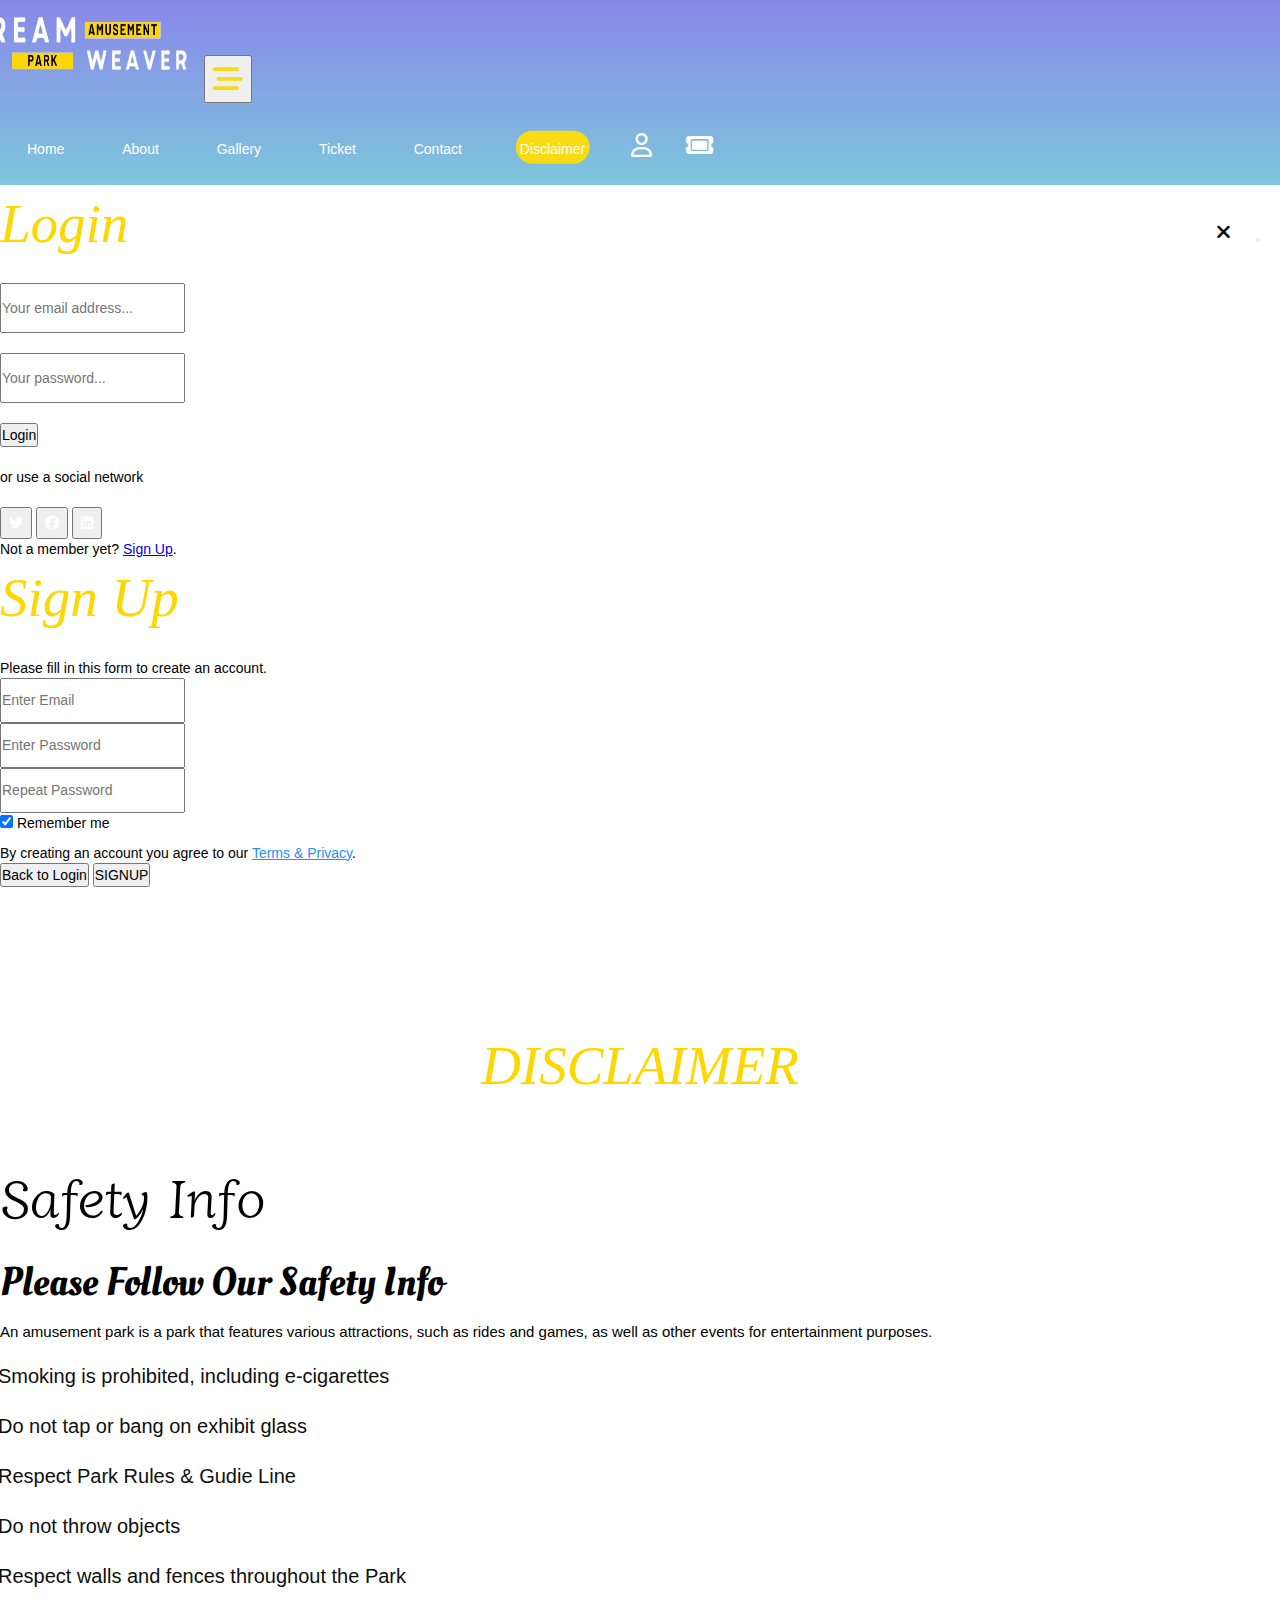
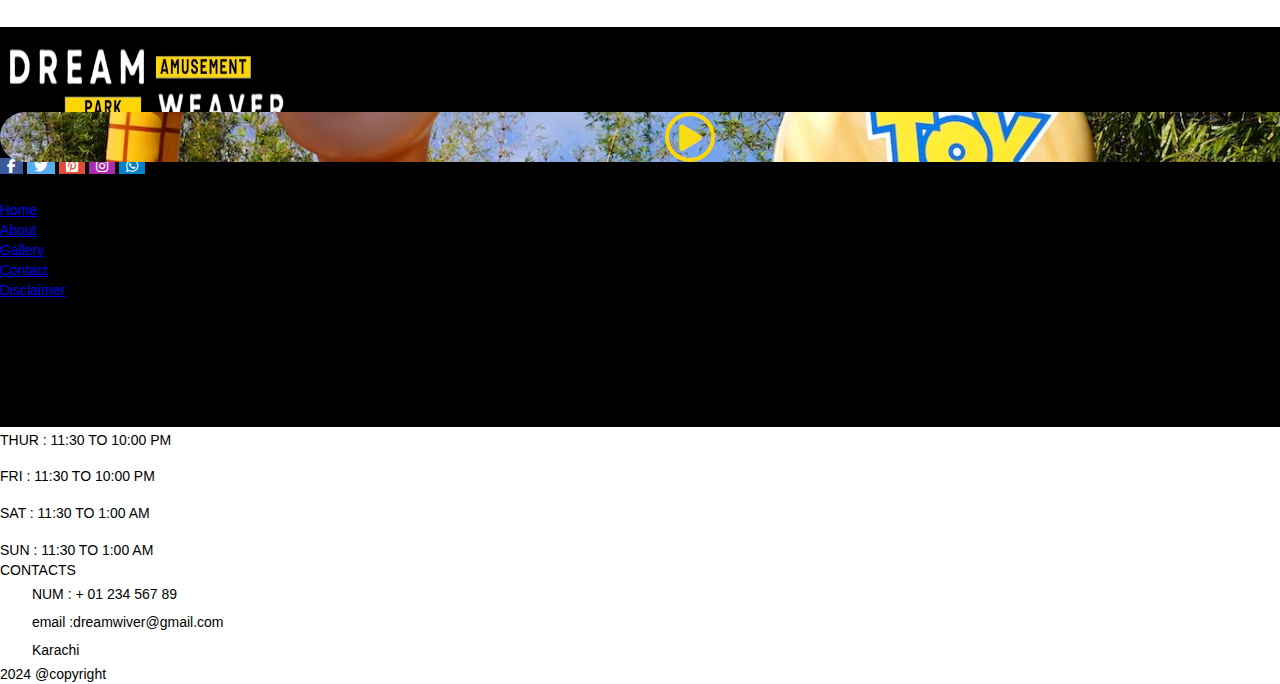
<file: DreamWeaver-main/disclaimer.html>
<!DOCTYPE html>
<html lang="en">

<head>
    <meta charset="UTF-8">
    <meta name="viewport" content="width=device-width, initial-scale=1.0">
    <title>Document</title>
    <link rel="stylesheet" href="index.css">
    <link rel="preconnect" href="https://fonts.googleapis.com">
    <link rel="preconnect" href="https://fonts.gstatic.com" crossorigin>
    <link href="https://fonts.googleapis.com/css2?family=Diphylleia&family=Oleo+Script&display=swap" rel="stylesheet">
    

    <link href="https://cdn.jsdelivr.net/npm/bootstrap@5.0.2/dist/css/bootstrap.min.css" rel="stylesheet"
        integrity="sha384-EVSTQN3/azprG1Anm3QDgpJLIm9Nao0Yz1ztcQTwFspd3yD65VohhpuuCOmLASjC" crossorigin="anonymous">
    <link rel="stylesheet" href="https://cdnjs.cloudflare.com/ajax/libs/font-awesome/6.3.0/css/all.min.css">

</head>

<body>        
    <nav class="navbar navbar-expand-lg fixed-top">
        <div class="container">
            <img src="image/logo2.png" height="90px" width="240px" id="logo">
            <button class="navbar-toggler" data-bs-toggle="collapse" data-bs-target="#mynavbar">
                <i class="fa-solid fa-bars-staggered bar_icon" id="bar"></i>
            </button>
            <div class="collapse navbar-collapse" id="mynavbar">
                <ul class="navbar-nav ms-auto">
                    <li class="nav-item">
                        <a href="index.html" class="nav-link text-light">Home</a>
                    </li>
                    <li class="nav-item">
                        <a href="about.html" class="nav-link text-light">About</a>
                    </li>
                    <li class="nav-item">
                        <a href="gallery.html" class="nav-link text-light">Gallery</a>
                    </li>
                    <li class="nav-item">
                        <a href="ticket.html" class="nav-link text-light">Ticket</a>
                    </li>
                    <li class="nav-item">
                        <a href="contact.html" class="nav-link text-light">Contact</a>
                    </li>
                    <li class="nav-item active">
                        <a href="disclaimer.html" class="nav-link text-light">Disclaimer</a>
                    </li>
 <i class="fa-regular fa-user user-icon" id="icon2" style="font-size: 24px;"></i> 
 <i class="fa fa-ticket cart-icon" id="icon3" style="font-size:24px"></i>
                    </li>
                </ul>
            </div>
        </div>
    </nav>
    <div class="modal fade usercart" id="loginModal" tabindex="-1" role="dialog" aria-labelledby="exampleModalLabel" aria-hidden="true">
        <div class="modal-dialog modal-dialog-centered" role="document">
          <div class="modal-content">
            <div class="modal-header">
                <div class="form-title text-center">
                    <h4 id="dis" class="float-left">Login</h4>
                    <button class="btn btn-outline-light close-btn" data-dismiss="modal" aria-label="Close">
                        <i class="fa-solid fa-times close-btn"></i>
                    </button>
                    <br class="clearfix">
                </div>
            </div>
            <div class="modal-body">
              <div class="d-flex flex-column text-center">
                <form>
                  <div class="form-group">
                    <input type="email" class="form-control" id="email1" placeholder="Your email address..."style="height: 50px;">
                  </div><br>
                  <div class="form-group">
                    <input type="password" class="form-control" id="password1" placeholder="Your password..." style="height: 50px;">
                  </div>
                  <br>
                  <button type="button" class="btn btn-info btn-block btn-round">Login</button>
                </form>
                <br>
                <div class="text-center text-muted delimiter">or use a social network</div>
                <br>
                <div class="d-flex justify-content-center social-buttons">
                  <button type="button" class="btn btn-secondary btn-round m-1" data-toggle="tooltip" data-placement="top" title="Twitter">
                    <i class="fab fa-twitter"></i>
                  </button>
                  <button type="button" class="btn btn-secondary btn-round m-1" data-toggle="tooltip" data-placement="top" title="Facebook">
                    <i class="fab fa-facebook"></i>
                  </button>
                  <button type="button" class="btn btn-secondary btn-round m-1" data-toggle="tooltip" data-placement="top" title="Linkedin">
                    <i class="fab fa-linkedin"></i>
                  </button>
              </div>
            </div>
          </div>
            <div class="modal-footer d-flex justify-content-center">
              <div class="signup-section">Not a member yet? <a href="#signup" class="text-info"> Sign Up</a>.</div>
            </div>
           
        </div>
      </div>
    </div>
    <section id="signup">
        <div id="id01" class="modal fade" tabindex="-1" role="dialog" aria-labelledby="exampleModalLabel" aria-hidden="true">
            <div class="modal-dialog modal-dialog-centered" role="document">
                <div class="modal-content" action="/action_page.php">
                <div class="modal-header">
                    <div class="text-center">
                    <h1 id="dis">Sign Up</h1>
                    </div>
                    <br>
                </div>
                <div class="modal-body">
                    <div class="d-flex flex-column text-center">
                        <form>
                <p>Please fill in this form to create an account.</p>
                <input type="email" class="form-control" placeholder="Enter Email" name="email" required style="height: 45px;">
          <br>
                <input type="password" class="form-control" placeholder="Enter Password" name="psw"  style="height: 45px;" required>
          <br>
                <input type="password" class="form-control" placeholder="Repeat Password" name="psw-repeat"  style="height: 45px;"required>
                <br>
                <label>
                  <input type="checkbox" checked="checked" name="remember" style="margin-bottom:15px"> Remember me
                </label>
          
                <p>By creating an account you agree to our <a href="#" style="color:dodgerblue">Terms & Privacy</a>.</p>
          
                <div class="clearfix">
                    <button type="button" class="btn btn-info btn-block btn-danger btn-back-to-login">Back to Login</button>
                  <button type="button" class="btn btn-info btn-block btn-round">SIGNUP</button>
                </div>
              </div>
            </form>
            </div>
        </div>
          </div>
        </section>
    <div class="cart">
        <h2 class="cart-title" id="dis">Tickets<h2>
        <div class="cart-content">
        </div>
        <button type="button" class="btn-buy">Proceed To CheckOut</button>
        <i class="fa-solid fa-xmark" id="close-cart"></i>
      </div>
      <section id="disclaimer">
    <div class="safety-info">
        <br><br><br><br><br><br><br>
        <div class="container">
        <div class="row">
            <div class="div">    
                <h1 id="dis">DISCLAIMER</h1>
            </div>
        <div class="col-lg-6 col-md-12 col-sm-12">
        <div class="safety-content">
        <div class="site-heading mb-4">
        <span class="site-title-tagline" id="span1" style="color: black;">Safety Info</span>
        <h2 class="site-title mb-10" id="span2">Please Follow Our Safety Info</h2>
        <p class="text-black" style="font-size: 15px; margin-top: 10px;">
            An amusement park is a park that features various attractions, such as rides and games, as well as other events for entertainment purposes.
        </p>
        </div>
        <div class="safety-content-wrapper">
        <ul class="safety-content-info">
        <li><i class="fa-regular fa-circle-check"></i>Smoking is prohibited, including e-cigarettes</li>
        <li><i class="fa-regular fa-circle-check"></i>Do not tap or bang on exhibit glass</li>
        <li><i class="fa-regular fa-circle-check"></i>Respect Park Rules & Gudie Line</li>
        <li><i class="fa-regular fa-circle-check"></i>Do not throw objects</li>
        <li><i class="fa-regular fa-circle-check"></i>Respect walls and fences throughout the Park</li>
        </ul>
        </div>
        </div>
        </div>
        <div class="col-lg-6 col-md-12 col-sm-12">
        <div class="safety-img">
        <div class="video-wrapper">
        <a class="play-btn popup-youtube" href="https://www.youtube.com/watch?v=ALXKzjfWj8E" target="_blank">
        <i class="fas fa-play" id="play"></i>
        </a>
        </div>
        </div>
        </div>
        </div>
        </div>
        </div>
</section>
<br><br>
<footer class="footer" style="background-color: black;">
    <div class="container-fluid">
        <div class="row">
            <div class="col-lg-3 col-md-6">
                <div class="container mt-3">
                    <img class="img" src="image/logo2.png" alt="" height="120px" width="300px">
                </div>
                <!-- Facebook -->
                <a class="btn btn-primary btn-floating m-1" style="background-color: #3b5998;" href="https://www.facebook.com/" target="_blank"
                    role="button"><i class="fab fa-facebook-f"></i></a>

                <!-- Twitter -->
                <a class="btn btn-primary btn-floating m-1" style="background-color: #55acee;" href="https://twitter.com/?lang=en" target="_blank"
                    role="button"><i class="fab fa-twitter"></i></a>

                <!-- Google -->
                <a class="btn btn-primary btn-floating m-1" style="background-color: #dd4b39;"href="https://www.pinterest.com/" target="_blank">
                    <i class="fab fa-square-pinterest"></i></a>

                <!-- Instagram -->
                <a class="btn btn-primary btn-floating m-1" style="background-color: #ac2bac;"href="https://www.instagram.com/"  target="_blank"
                    role="button"><i class="fab fa-instagram"></i></a>

                <!-- Linkedin -->
                <a class="btn btn-primary btn-floating m-1" style="background-color: #0082ca;" href="https://web.whatsapp.com/" target="_blank"
                    role="button"><i class="fab fa-whatsapp"></i></a>
            </div>

            <div class="col-lg-3 col-md-6 text-center mt-5">

                <!-- first -->
                <h2 class="text-white">PAGES </h2>
                <ul class="list-unstyled text-white" style="font-size: smaller;">
                    <li class="nav-item active">
                        <a href="index.html" class="nav-link text-light">Home</a>
                    </li>
                    <li class="nav-item">
                        <a href="about.html" class="nav-link text-light">About</a>
                    </li>
                    <li class="nav-item">
                        <a href="gallery.html" class="nav-link text-light">Gallery</a>
                    </li>
                    <li class="nav-item">
                        <a href="contact.html" class="nav-link text-light">Contact</a>
                    </li>
                    <li class="nav-item">
                        <a href="disclaimer.html" class="nav-link text-light">Disclaimer</a>
                    </li>
                </ul>
            </div>

            <!-- second -->
            <div class="col-lg-3 col-md-6 text-center mt-5">
                <h2 class="text-white">TIMING</h2>
                <ul class="list-unstyled text-white" style="font-size: smaller;">
                    <li class="nav-item active">
                        MON : 11:30 TO 10:00 PM
                    </li><br>
                    <li class="nav-item">
                        TUE : 11:30 TO 10:00 PM
                    </li><br>
                    <li class="nav-item">
                        WED : 11:30 TO 10:00 PM
                    </li><br>
                    <li class="nav-item">
                        THUR : 11:30 TO 10:00 PM
                    </li><br>
                    <li class="nav-item">
                        FRI : 11:30 TO 10:00 PM
                    </li><br>
                    <li class="nav-item">
                        SAT : 11:30 TO 1:00 AM
                    </li><br>
                    <li class="nav-item">
                        SUN : 11:30 TO 1:00 AM
                    </li>
                </ul>
            </div>
            <!-- third -->
            <div class="col-lg-3 col-md-6 text-center mt-5">
                <h2 class="text-white">CONTACTS</h2>
                <ul class="list-unstyled text-white" style="font-size: smaller;">
                    <li><i class="fa-solid fa-phone"></i>
                        NUM : + 01 234 567 89</li>
                    <li>
                        <i class="fa-regular fa-envelope"></i>
                        email :dreamwiver@gmail.com
                    </li>
                    <li>
                        <i class="fa-regular fa-address-book"></i>
                        Karachi
                    </li>


            </div>
        </div>
        </ul>
        <div class="text-center text-white">
            <p>2024 @copyright</p>
        </div>
    </div>

</footer>
<script src="https://code.jquery.com/jquery-3.6.4.min.js"></script>
<script src="https://cdn.jsdelivr.net/npm/@popperjs/core@2.11.8/dist/umd/popper.min.js"
    integrity="sha384-I7E8VVD/ismYTF4hNIPjVp/Zjvgyol6VFvRkX/vR+Vc4jQkC+hVqc2pM8ODewa9r"
    crossorigin="anonymous"></script>

<script src="https://cdn.jsdelivr.net/npm/bootstrap@5.3.2/dist/js/bootstrap.min.js"
    integrity="sha384-BBtl+eGJRgqQAUMxJ7pMwbEyER4l1g+O15P+16Ep7Q9Q+zqX6gSbd85u4mG4QzX+"
    crossorigin="anonymous"></script>
<script src="index.js"></script>

</body>

</html>
</file>
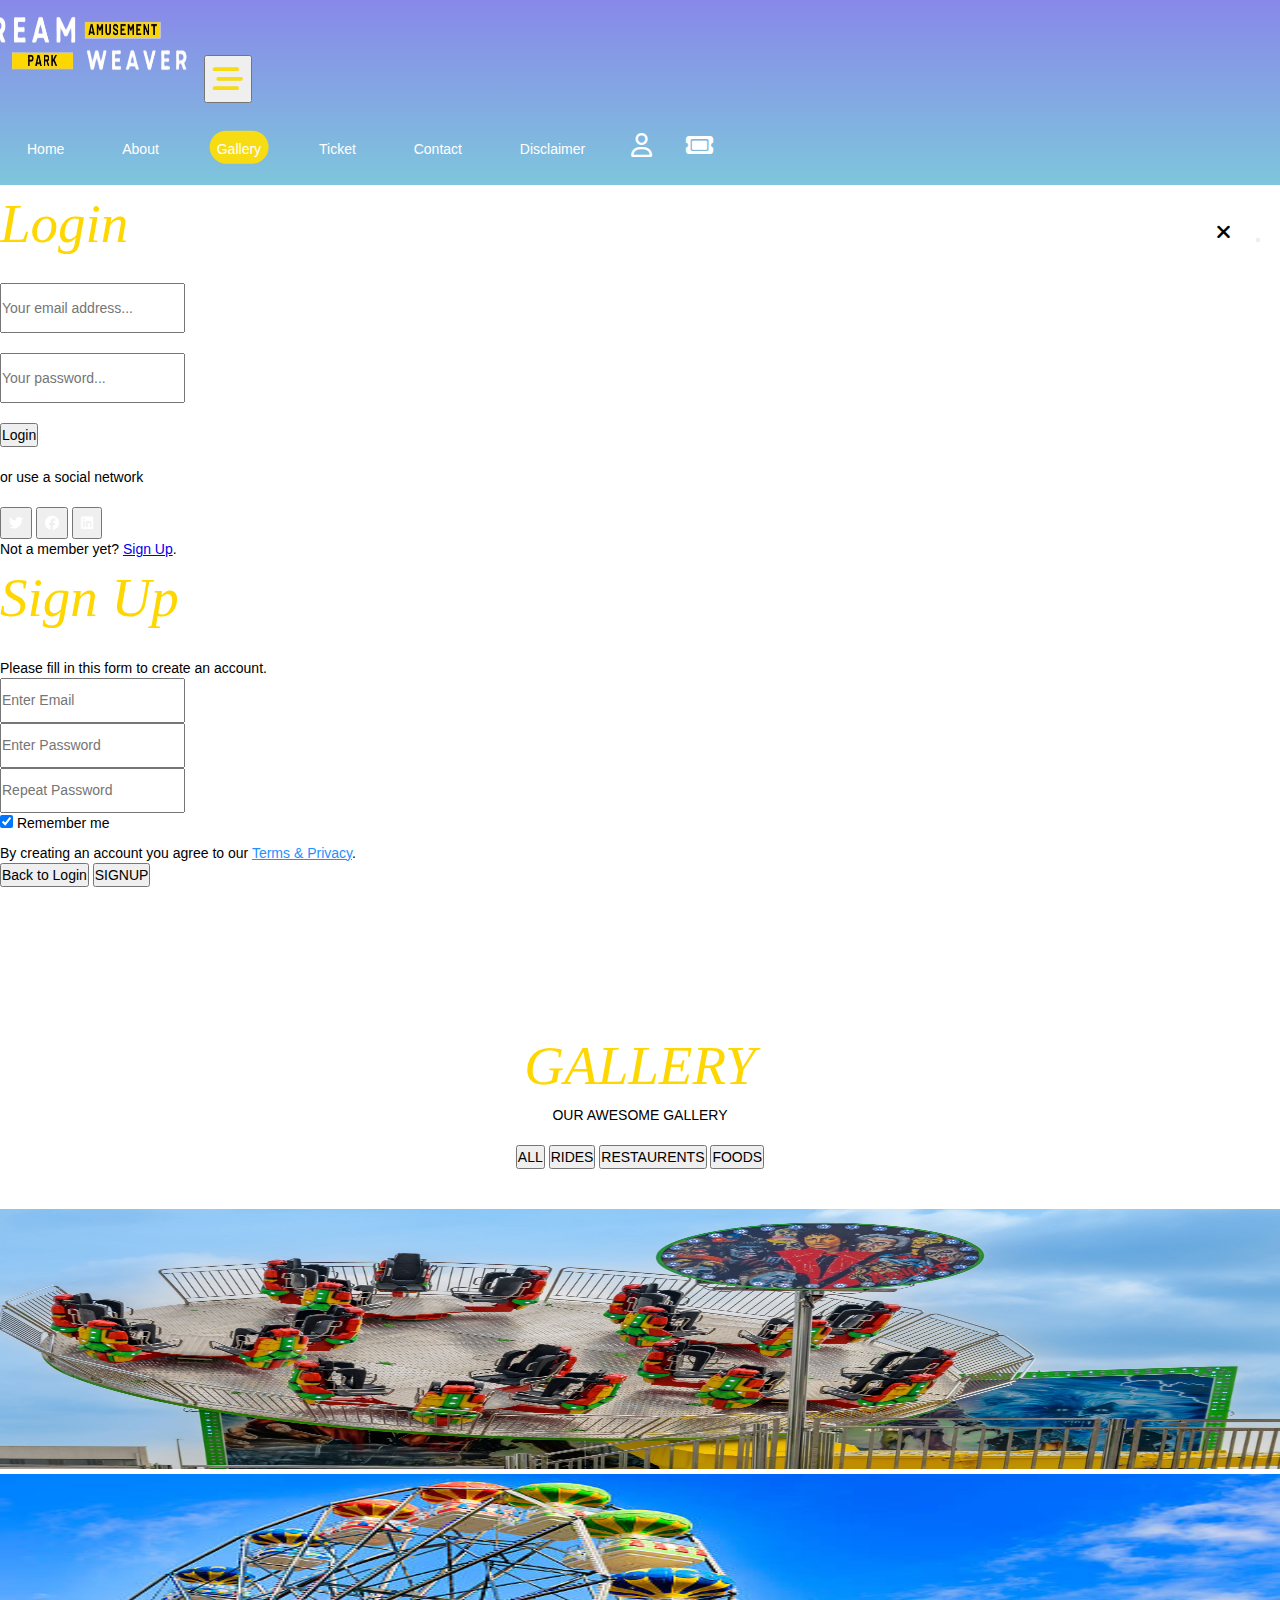
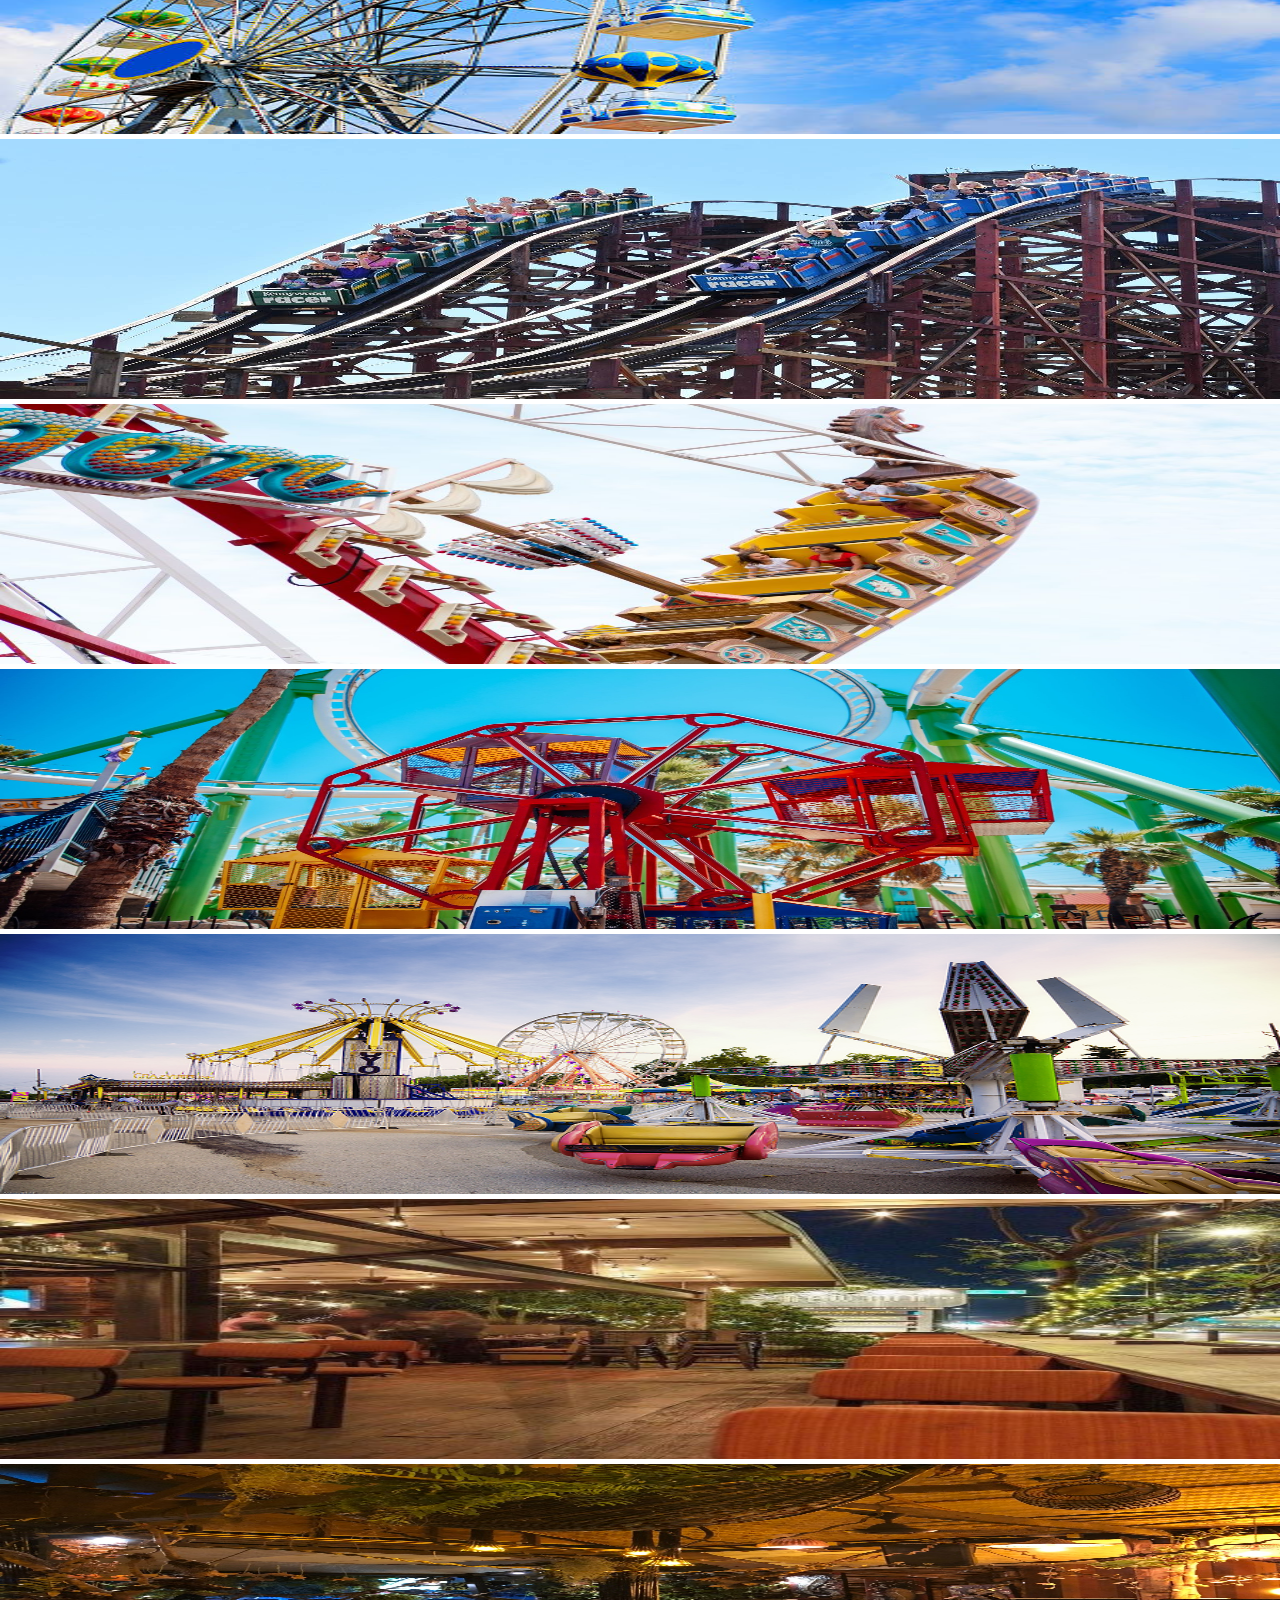
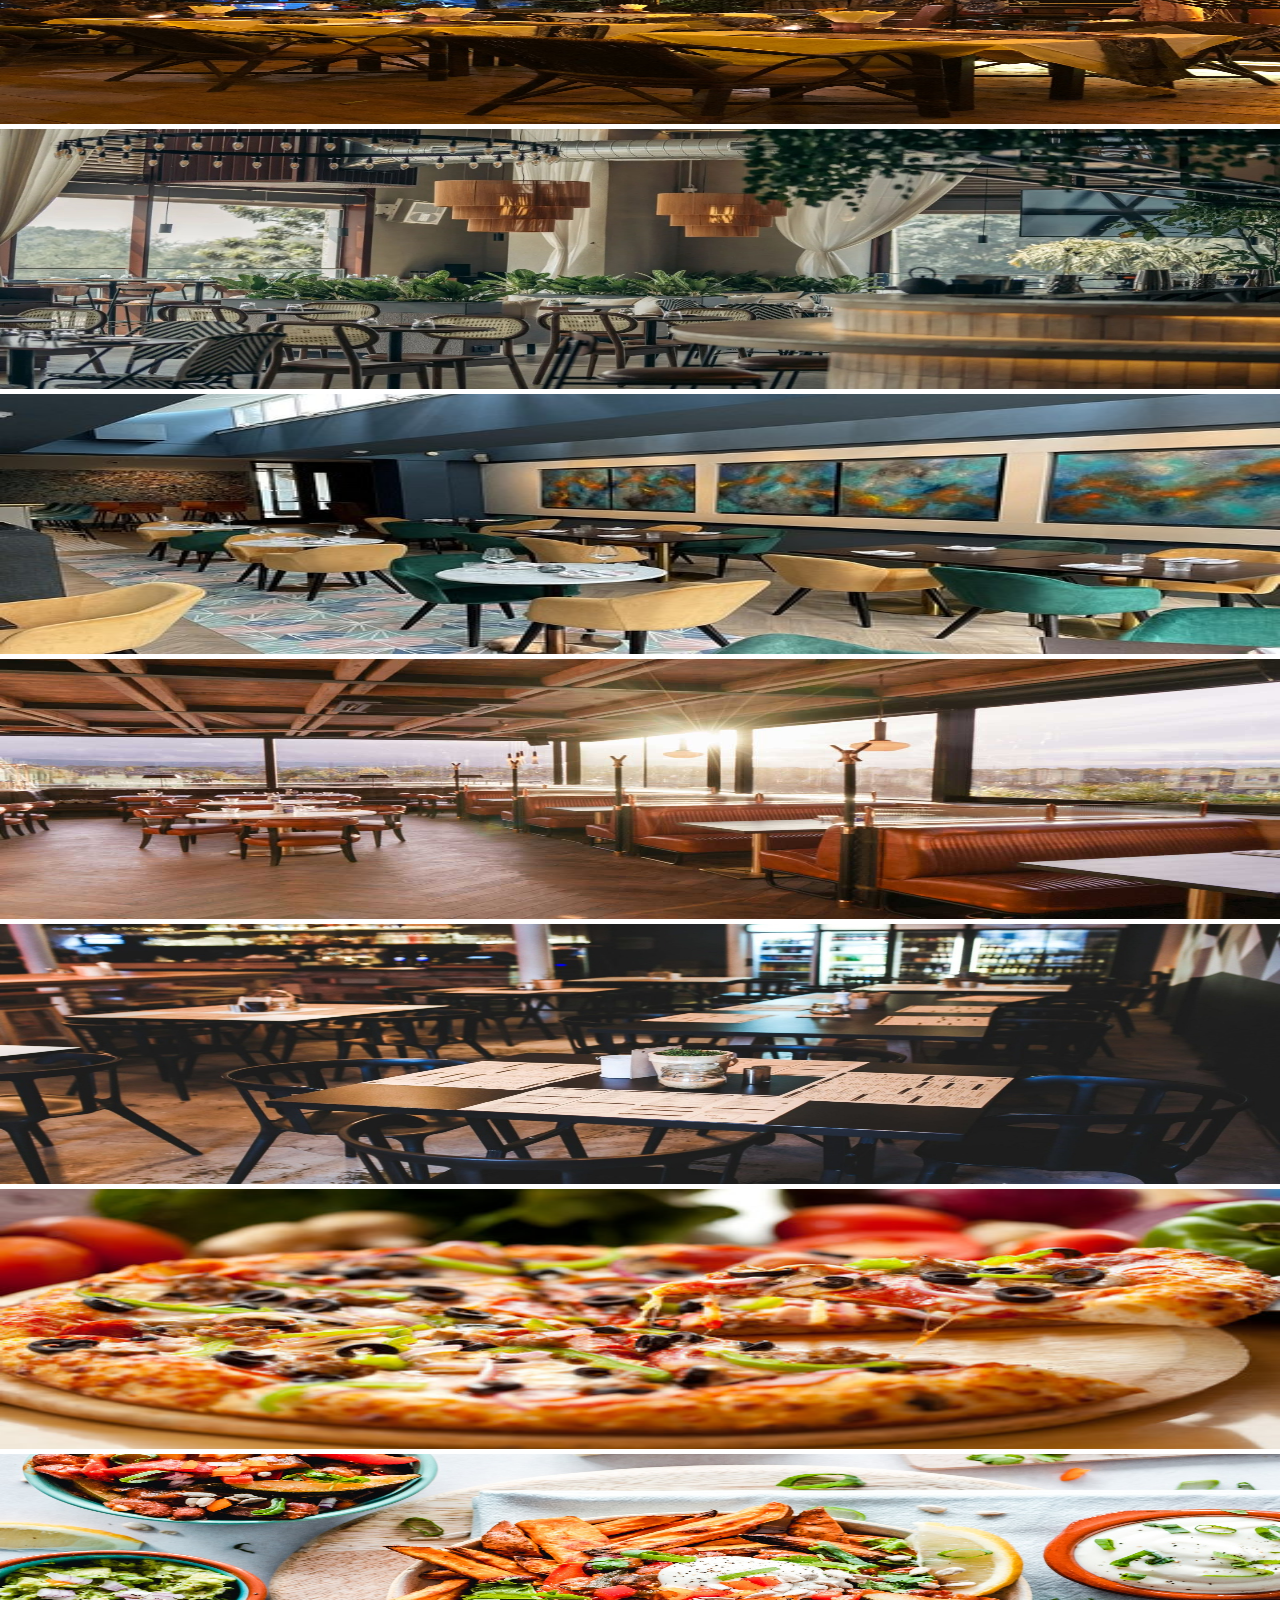
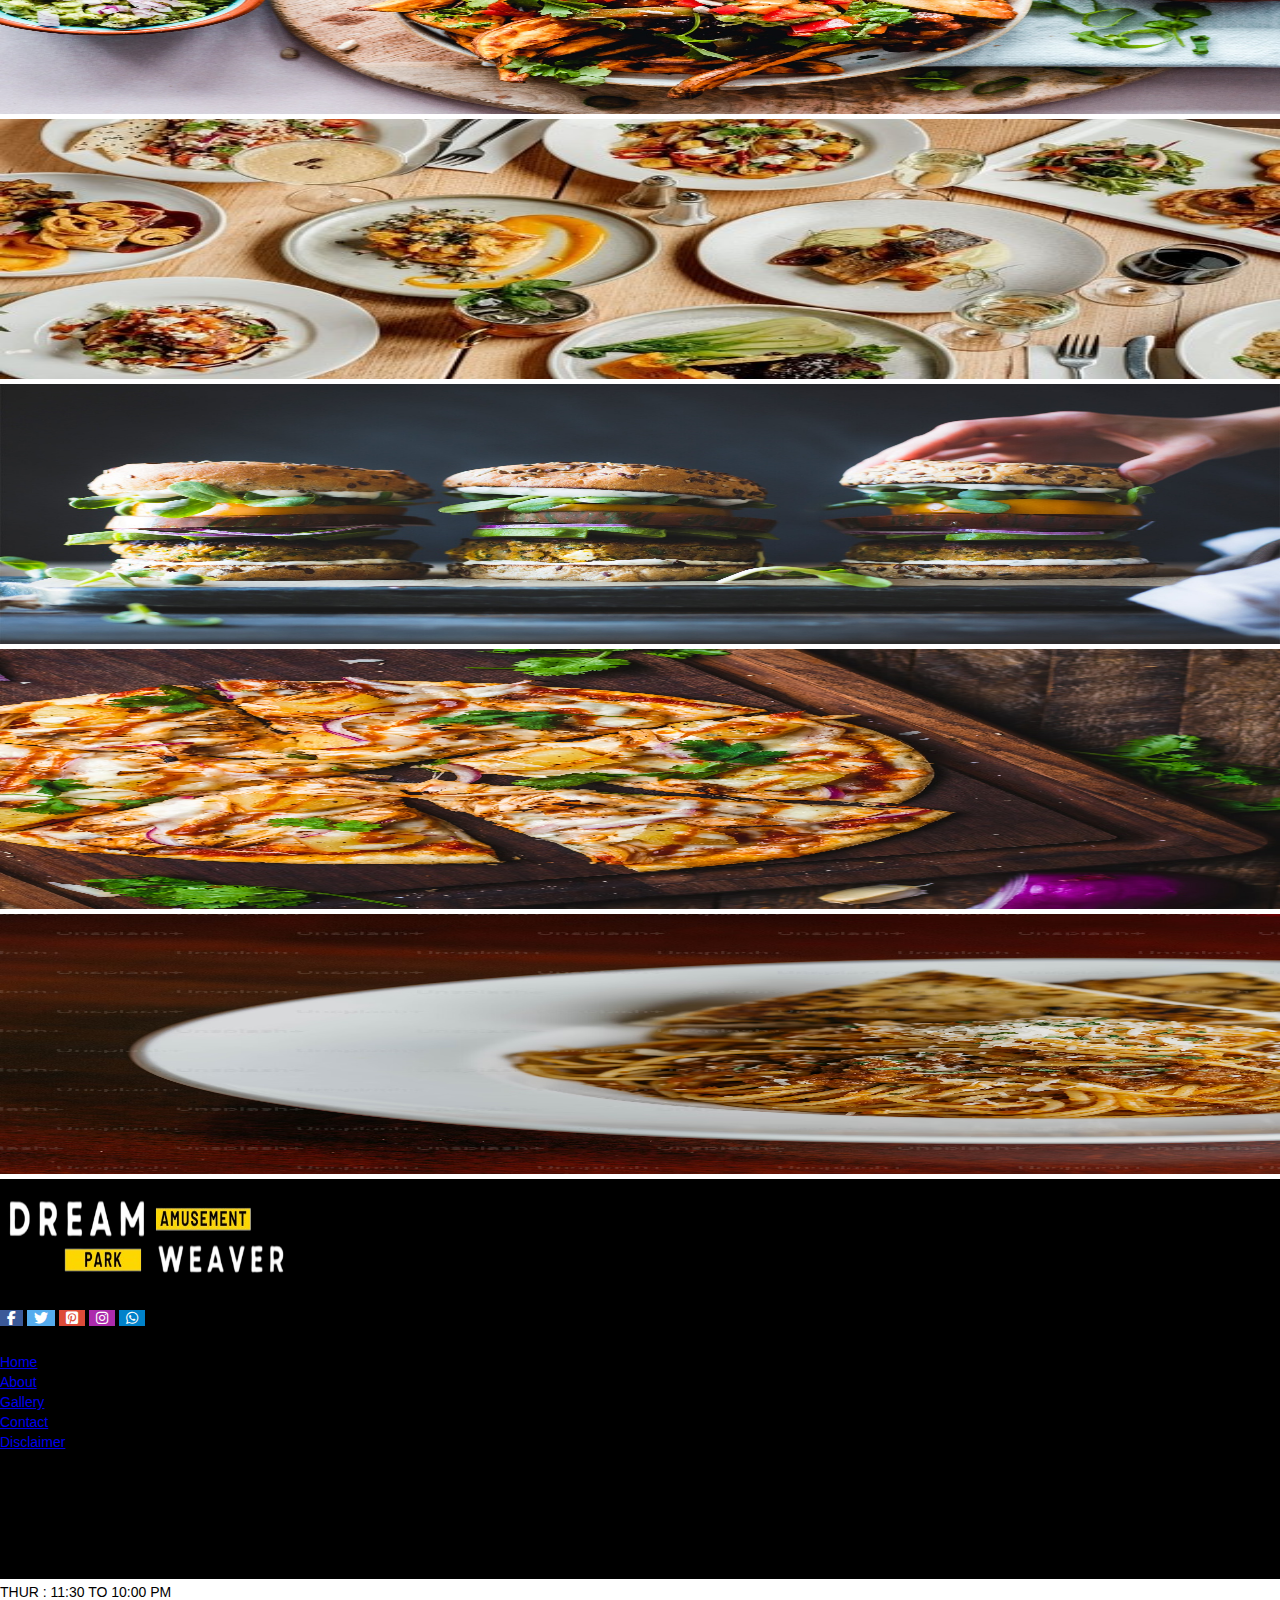
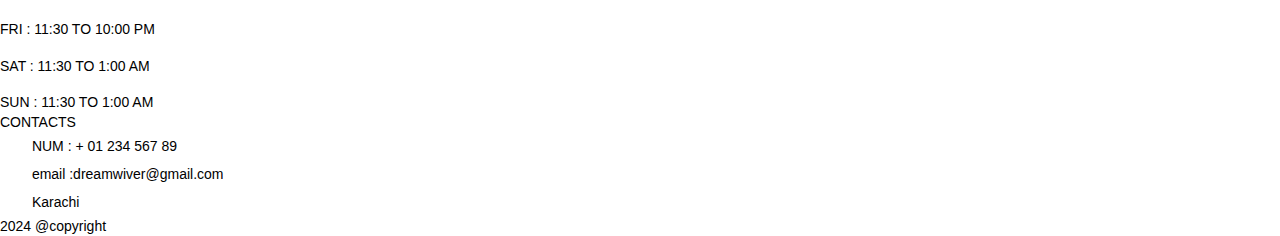
<file: DreamWeaver-main/gallery.html>
<!doctype html>
<html lang="en">

<head>
    <title>Title</title>
    <!-- Required meta tags -->
    <meta charset="utf-8" />
    <meta name="viewport" content="width=device-width, initial-scale=1, shrink-to-fit=no" />
    <link rel="stylesheet" href="index.css">
    <link href="https://cdn.jsdelivr.net/npm/bootstrap@5.0.2/dist/css/bootstrap.min.css" rel="stylesheet"
        integrity="sha384-EVSTQN3/azprG1Anm3QDgpJLIm9Nao0Yz1ztcQTwFspd3yD65VohhpuuCOmLASjC" crossorigin="anonymous">
    <link rel="stylesheet" href="https://cdnjs.cloudflare.com/ajax/libs/font-awesome/6.3.0/css/all.min.css">
    <link rel="preconnect" href="https://fonts.googleapis.com">
    <link rel="preconnect" href="https://fonts.gstatic.com" crossorigin>
    <link href="https://fonts.googleapis.com/css2?family=Gamja+Flower&family=Protest+Revolution&display=swap"
        rel="stylesheet">
</head>
<body>

    <nav class="navbar navbar-expand-lg fixed-top">
        <div class="container">
            <img src="image/logo2.png" height="90px" width="240px" id="logo">
            <button class="navbar-toggler" data-bs-toggle="collapse" data-bs-target="#mynavbar">
                <i class="fa-solid fa-bars-staggered bar_icon" id="bar"></i>
               </button>
            <div class="collapse navbar-collapse" id="mynavbar">
                <ul class="navbar-nav ms-auto">
                    <li class="nav-item">
                        <a href="index.html" class="nav-link text-light">Home</a>
                    </li>
                    <li class="nav-item">
                        <a href="about.html" class="nav-link text-light">About</a>
                    </li>
                    <li class="nav-item active">
                        <a href="gallery.html active" class="nav-link text-light">Gallery</a>
                    </li>
                    <li class="nav-item">
                        <a href="ticket.html" class="nav-link text-light">Ticket</a>
                    </li>
                    <li class="nav-item">
                        <a href="contact.html" class="nav-link text-light">Contact</a>
                    </li>
                    <li class="nav-item">
                        <a href="disclaimer.html" class="nav-link text-light">Disclaimer</a>
                    </li>
<i class="fa-regular fa-user user-icon" id="icon2" style="font-size: 24px;"></i>  
<i class="fa fa-ticket cart-icon" id="icon3" style="font-size:24px"></i>
                    </li>
                </ul>
            </div>
        </div>
    </nav>
    
    <div class="modal fade usercart" id="loginModal" tabindex="-1" role="dialog" aria-labelledby="exampleModalLabel" aria-hidden="true">
        <div class="modal-dialog modal-dialog-centered" role="document">
          <div class="modal-content">
            <div class="modal-header">
                <div class="form-title text-center">
                    <h4 id="dis" class="float-left">Login</h4>
                    <button class="btn btn-outline-light close-btn" data-dismiss="modal" aria-label="Close">
                        <i class="fa-solid fa-times close-btn"></i>
                    </button>
                    <br class="clearfix">
                </div>
            </div>
            <div class="modal-body">
              <div class="d-flex flex-column text-center">
                <form>
                  <div class="form-group">
                    <input type="email" class="form-control" id="email1" placeholder="Your email address..."style="height: 50px;">
                  </div><br>
                  <div class="form-group">
                    <input type="password" class="form-control" id="password1" placeholder="Your password..." style="height: 50px;">
                  </div>
                  <br>
                  <button type="button" class="btn btn-info btn-block btn-round">Login</button>
                </form>
                <br>
                <div class="text-center text-muted delimiter">or use a social network</div>
                <br>
                <div class="d-flex justify-content-center social-buttons">
                  <button type="button" class="btn btn-secondary btn-round m-1" data-toggle="tooltip" data-placement="top" title="Twitter">
                    <i class="fab fa-twitter"></i>
                  </button>
                  <button type="button" class="btn btn-secondary btn-round m-1" data-toggle="tooltip" data-placement="top" title="Facebook">
                    <i class="fab fa-facebook"></i>
                  </button>
                  <button type="button" class="btn btn-secondary btn-round m-1" data-toggle="tooltip" data-placement="top" title="Linkedin">
                    <i class="fab fa-linkedin"></i>
                  </button>
              </div>
            </div>
          </div>
            <div class="modal-footer d-flex justify-content-center">
              <div class="signup-section">Not a member yet? <a href="#signup" class="text-info"> Sign Up</a>.</div>
            </div>
           
        </div>
      </div>
    </div>
<section id="signup">
    <div id="id01" class="modal fade" tabindex="-1" role="dialog" aria-labelledby="exampleModalLabel" aria-hidden="true">
        <div class="modal-dialog modal-dialog-centered" role="document">
            <div class="modal-content" action="/action_page.php">
            <div class="modal-header">
                <div class="text-center">
                <h1 id="dis">Sign Up</h1>
                </div>
                <br>
            </div>
            <div class="modal-body">
                <div class="d-flex flex-column text-center">
                    <form>
            <p>Please fill in this form to create an account.</p>
            <input type="email" class="form-control" placeholder="Enter Email" name="email" required style="height: 45px;">
      <br>
            <input type="password" class="form-control" placeholder="Enter Password" name="psw"  style="height: 45px;" required>
      <br>
            <input type="password" class="form-control" placeholder="Repeat Password" name="psw-repeat"  style="height: 45px;"required>
            <br>
            <label>
              <input type="checkbox" checked="checked" name="remember" style="margin-bottom:15px"> Remember me
            </label>
      
            <p>By creating an account you agree to our <a href="#" style="color:dodgerblue">Terms & Privacy</a>.</p>
      
            <div class="clearfix">
                <button type="button" class="btn btn-info btn-block btn-danger btn-back-to-login">Back to Login</button>
              <button type="button" class="btn btn-info btn-block btn-round">SIGNUP</button>
            </div>
          </div>
        </form>
        </div>
    </div>
      </div>
    </section>
    <div class="cart">
        <h2 class="cart-title" id="dis">Tickets<h2>
        <div class="cart-content">
        </div>
        <button type="button" class="btn-buy">Proceed To CheckOut</button>
        <i class="fa-solid fa-xmark" id="close-cart"></i>
      </div>
    <br><br><br><br><br><br><br>
    <center>
        <h1 id="dis">GALLERY</h1>
        <h1 id="hi">OUR AWESOME GALLERY</h1>
    </center><br>
    <center><button type="button" id="all" class="btn btn-primary active">ALL</button>
        <button type="button" id="rides" class="btn btn-warning">RIDES</button>
        <button type="button" id="resturent" class="btn btn-dark">RESTAURENTS</button>
        <button type="button" id="food" class="btn btn-secondary">FOODS</button>
    </center> <br><br>

    <div class="container">
        <div class="row">
            <div class="col-lg-4 mt-3">
                <img id="img1" src="image/img12.jpeg" alt="" width="100%" height="260px">
            </div>
            <div class="col-lg-4 mt-3">
                <img id="img2" src="image/img9.jpeg" alt="" width="100%" height="260px">
            </div>
            <div class="col-lg-4 mt-3">
                <img id="img3" src="image/img7.jpeg" alt="" width="100%" height="260px">
            </div>
            <div class="col-lg-4 mt-3">
                <img id="img4" src="image/img8.jpeg" alt="" width="100%" height="260px">
            </div>
            <div class="col-lg-4 mt-3">
                <img id="img5" src="image/img5.jpeg" alt="" width="100%" height="260px">
            </div>
            <div class="col-lg-4 mt-3">
                <img id="img6" src="image/img3.jpeg" alt="" width="100%" height="260px">
            </div>
            <div class="col-lg-4 mt-3">
                <img id="img7" src="image/img17.jpeg" alt="" width="100%" height="260px">
            </div>
            <div class="col-lg-4 mt-3">
                <img id="img8" src="image/img16.jpeg" alt="" width="100%" height="260px">
            </div>
            <div class="col-lg-4 mt-3">
                <img id="img9" src="image/img13.jpeg" alt="" width="100%" height="260px">
            </div>
            <div class="col-lg-4 mt-3">
                <img id="img10" src="image/img10.jpeg" alt="" width="100%" height="260px">
            </div>
            <div class="col-lg-4 mt-3">
                <img id="img11" src="image/img11.jpeg" alt="" width="100%" height="260px">
            </div>
            <div class="col-lg-4 mt-3">
                <img id="img12" src="image/img4.jpeg" alt="" width="100%" height="260px">
            </div>
            <div class="col-lg-4 mt-3">
                <img id="img13" src="image/img1.jpeg" alt="" width="100%" height="260px">
            </div>
            <div class="col-lg-4 mt-3">
                <img id="img14" src="image/img14.jpeg" alt="" width="100%" height="260px">
            </div>
            <div class="col-lg-4 mt-3">
                <img id="img15" src="image/img15.jpeg" alt="" width="100%" height="260px">
            </div>
            <div class="col-lg-4 mt-3">
                <img id="img16" src="image/img6.jpeg" alt="" width="100%" height="260px">
            </div>
            <div class="col-lg-4 mt-3">
                <img id="img17" src="image/img2.avif" alt="" width="100%" height="260px">
            </div>
            <div class="col-lg-4 mt-3 mb-5">
                <img id="img18" src="image/img18.avif" alt="" width="100%" height="260px">
            </div>
        </div>
    </div>

    <footer class="footer" style="background-color: black;">
        <div class="container-fluid">
            <div class="row">
                <div class="col-lg-3 col-md-6">
                    <div class="container mt-3">
                        <img class="img" src="image/logo2.png" alt="" height="120px" width="300px">
                    </div>
                    <!-- Facebook -->
                    <a class="btn btn-primary btn-floating m-1" style="background-color: #3b5998;" href="https://www.facebook.com/" target="_blank"
                        role="button"><i class="fab fa-facebook-f"></i></a>
    
                    <!-- Twitter -->
                    <a class="btn btn-primary btn-floating m-1" style="background-color: #55acee;" href="https://twitter.com/?lang=en" target="_blank"
                        role="button"><i class="fab fa-twitter"></i></a>
    
                    <!-- Google -->
                    <a class="btn btn-primary btn-floating m-1" style="background-color: #dd4b39;"href="https://www.pinterest.com/" target="_blank">
                        <i class="fab fa-square-pinterest"></i></a>
    
                    <!-- Instagram -->
                    <a class="btn btn-primary btn-floating m-1" style="background-color: #ac2bac;"href="https://www.instagram.com/"  target="_blank"
                        role="button"><i class="fab fa-instagram"></i></a>
    
                    <!-- Linkedin -->
                    <a class="btn btn-primary btn-floating m-1" style="background-color: #0082ca;" href="https://web.whatsapp.com/" target="_blank"
                        role="button"><i class="fab fa-whatsapp"></i></a>
                </div>
    
                <div class="col-lg-3 col-md-6 text-center mt-5">
    
                    <!-- first -->
                    <h2 class="text-white">PAGES </h2>
                    <ul class="list-unstyled text-white" style="font-size: smaller;">
                        <li class="nav-item active">
                            <a href="index.html" class="nav-link text-light">Home</a>
                        </li>
                        <li class="nav-item">
                            <a href="about.html" class="nav-link text-light">About</a>
                        </li>
                        <li class="nav-item">
                            <a href="gallery.html" class="nav-link text-light">Gallery</a>
                        </li>
                        <li class="nav-item">
                            <a href="contact.html" class="nav-link text-light">Contact</a>
                        </li>
                        <li class="nav-item">
                            <a href="disclaimer.html" class="nav-link text-light">Disclaimer</a>
                        </li>
                    </ul>
                </div>
    
                <!-- second -->
                <div class="col-lg-3 col-md-6 text-center mt-5">
                    <h2 class="text-white">TIMING</h2>
                    <ul class="list-unstyled text-white" style="font-size: smaller;">
                        <li class="nav-item active">
                            MON : 11:30 TO 10:00 PM
                        </li><br>
                        <li class="nav-item">
                            TUE : 11:30 TO 10:00 PM
                        </li><br>
                        <li class="nav-item">
                            WED : 11:30 TO 10:00 PM
                        </li><br>
                        <li class="nav-item">
                            THUR : 11:30 TO 10:00 PM
                        </li><br>
                        <li class="nav-item">
                            FRI : 11:30 TO 10:00 PM
                        </li><br>
                        <li class="nav-item">
                            SAT : 11:30 TO 1:00 AM
                        </li><br>
                        <li class="nav-item">
                            SUN : 11:30 TO 1:00 AM
                        </li>
                    </ul>
                </div>
                <!-- third -->
                <div class="col-lg-3 col-md-6 text-center mt-5">
                    <h2 class="text-white">CONTACTS</h2>
                    <ul class="list-unstyled text-white" style="font-size: smaller;">
                        <li><i class="fa-solid fa-phone"></i>
                            NUM : + 01 234 567 89</li>
                        <li>
                            <i class="fa-regular fa-envelope"></i>
                            email :dreamwiver@gmail.com
                        </li>
                        <li>
                            <i class="fa-regular fa-address-book"></i>
                            Karachi
                        </li>
    
    
                </div>
            </div>
            </ul>
            <div class="text-center text-white">
                <p>2024 @copyright</p>
            </div>
        </div>
    
    </footer>
    <script src="https://cdn.jsdelivr.net/npm/@popperjs/core@2.11.6/dist/umd/popper.min.js"></script>
    <script src="https://cdn.jsdelivr.net/npm/bootstrap@5.3.0/dist/js/bootstrap.min.js"></script>

    <script src="https://code.jquery.com/jquery-3.6.4.min.js"></script>
    <script src="index.js"></script>
    <script>
        $('#all').click(function () {
            $('#img1').show();
            $('#img2').show();
            $('#img3').show();
            $('#img4').show();
            $('#img5').show();
            $('#img6').show();
            $('#img7').show();
            $('#img8').show();
            $('#img9').show();
            $('#img10').show();
            $('#img11').show();
            $('#img12').show();
            $('#img13').show();
            $('#img14').show();
            $('#img15').show();
            $('#img16').show();
            $('#img17').show();
            $('#img18').show();
        });
        $('#rides').click(function () {
            $('#img1').show();
            $('#img2').show();
            $('#img3').show();
            $('#img4').show();
            $('#img5').show();
            $('#img6').show();
            $('#img7').hide();
            $('#img8').hide();
            $('#img9').hide();
            $('#img10').hide();
            $('#img11').hide();
            $('#img12').hide();
            $('#img13').hide();
            $('#img14').hide();
            $('#img15').hide();
            $('#img16').hide();
            $('#img17').hide();
            $('#img18').hide();
        });
        $('#resturent').click(function () {
            $('#img7').show();
            $('#img8').show();
            $('#img9').show();
            $('#img10').show();
            $('#img11').show();
            $('#img12').show();
            $('#img1').hide();
            $('#img2').hide();
            $('#img3').hide();
            $('#img4').hide();
            $('#img5').hide();
            $('#img6').hide();
            $('#img13').hide();
            $('#img14').hide();
            $('#img15').hide();
            $('#img16').hide();
            $('#img17').hide();
            $('#img18').hide();
        });
        $('#food').click(function () {
            $('#img13').show();
            $('#img14').show();
            $('#img15').show();
            $('#img16').show();
            $('#img17').show();
            $('#img18').show();
            $('#img7').hide();
            $('#img8').hide();
            $('#img9').hide();
            $('#img10').hide();
            $('#img11').hide();
            $('#img12').hide();
            $('#img1').hide();
            $('#img2').hide();
            $('#img3').hide();
            $('#img4').hide();
            $('#img5').hide();
            $('#img6').hide();
        });
    </script>

</body>

</html>
</file>
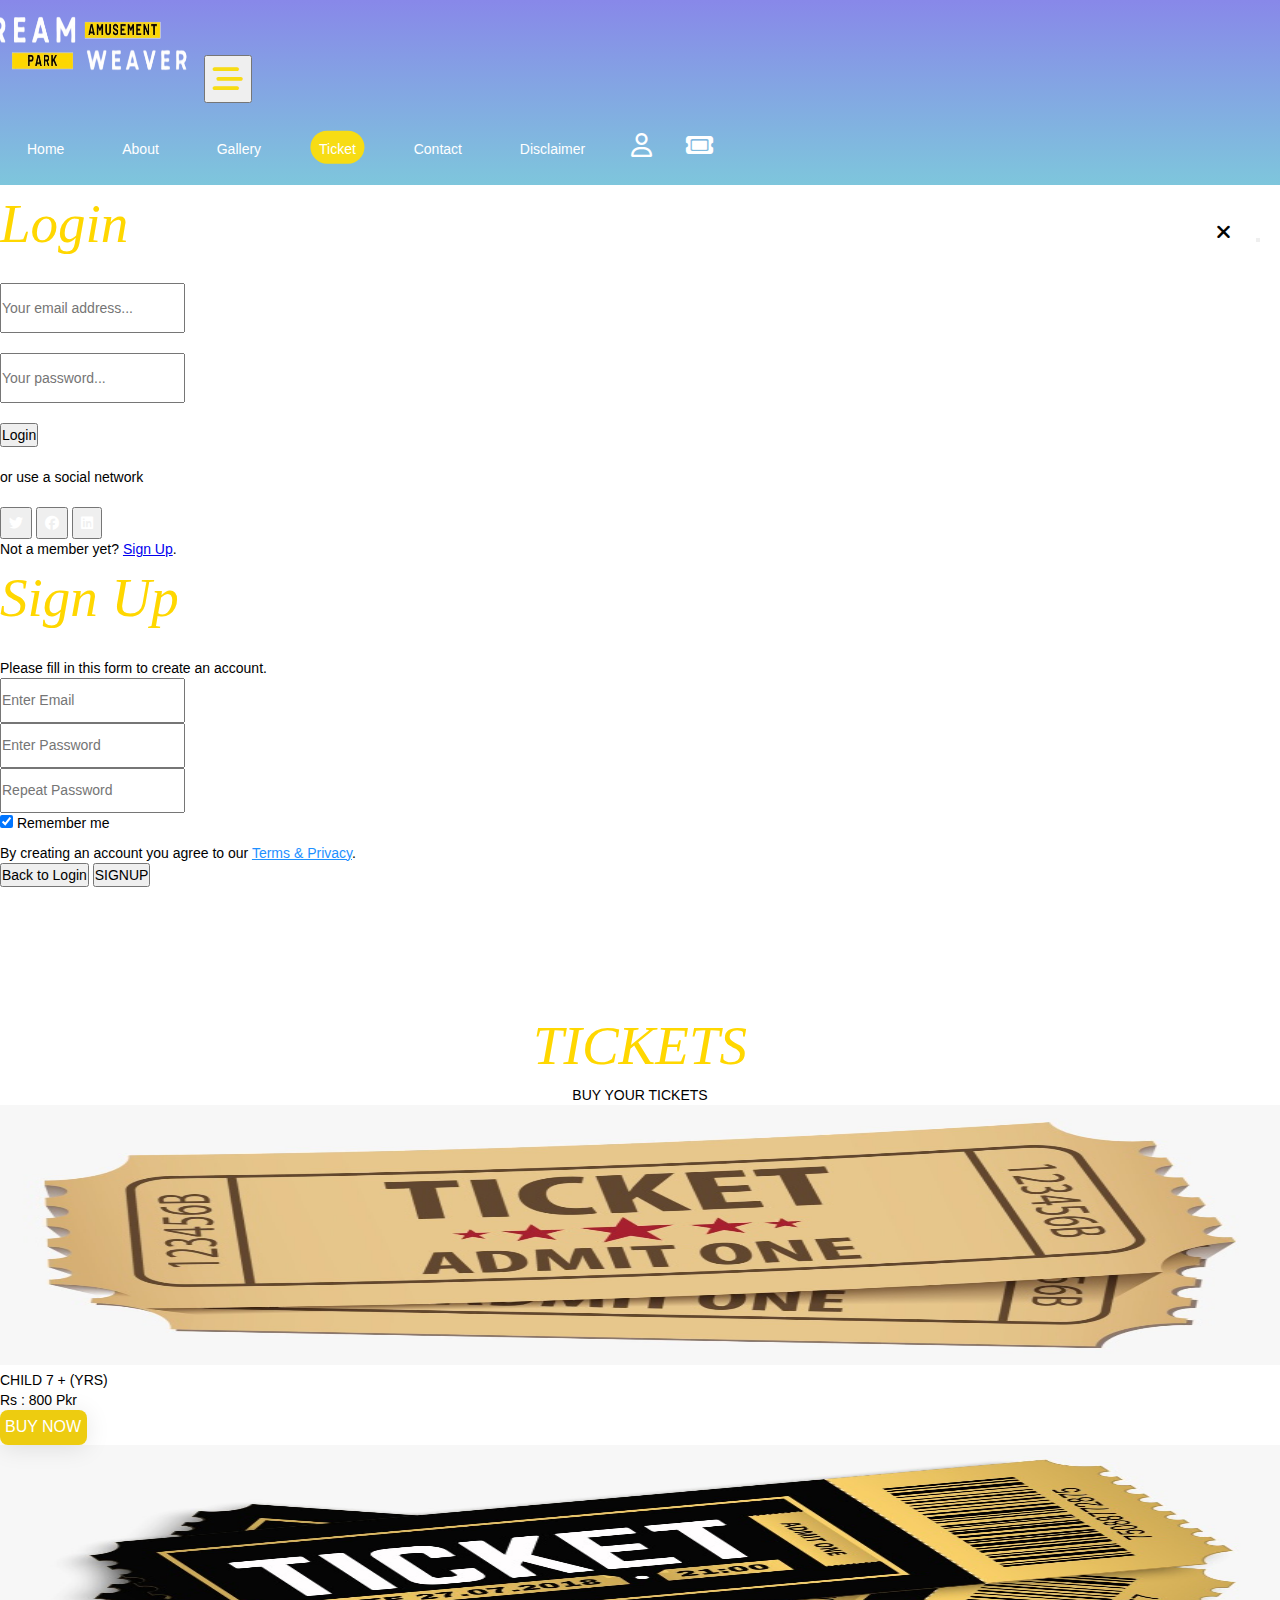
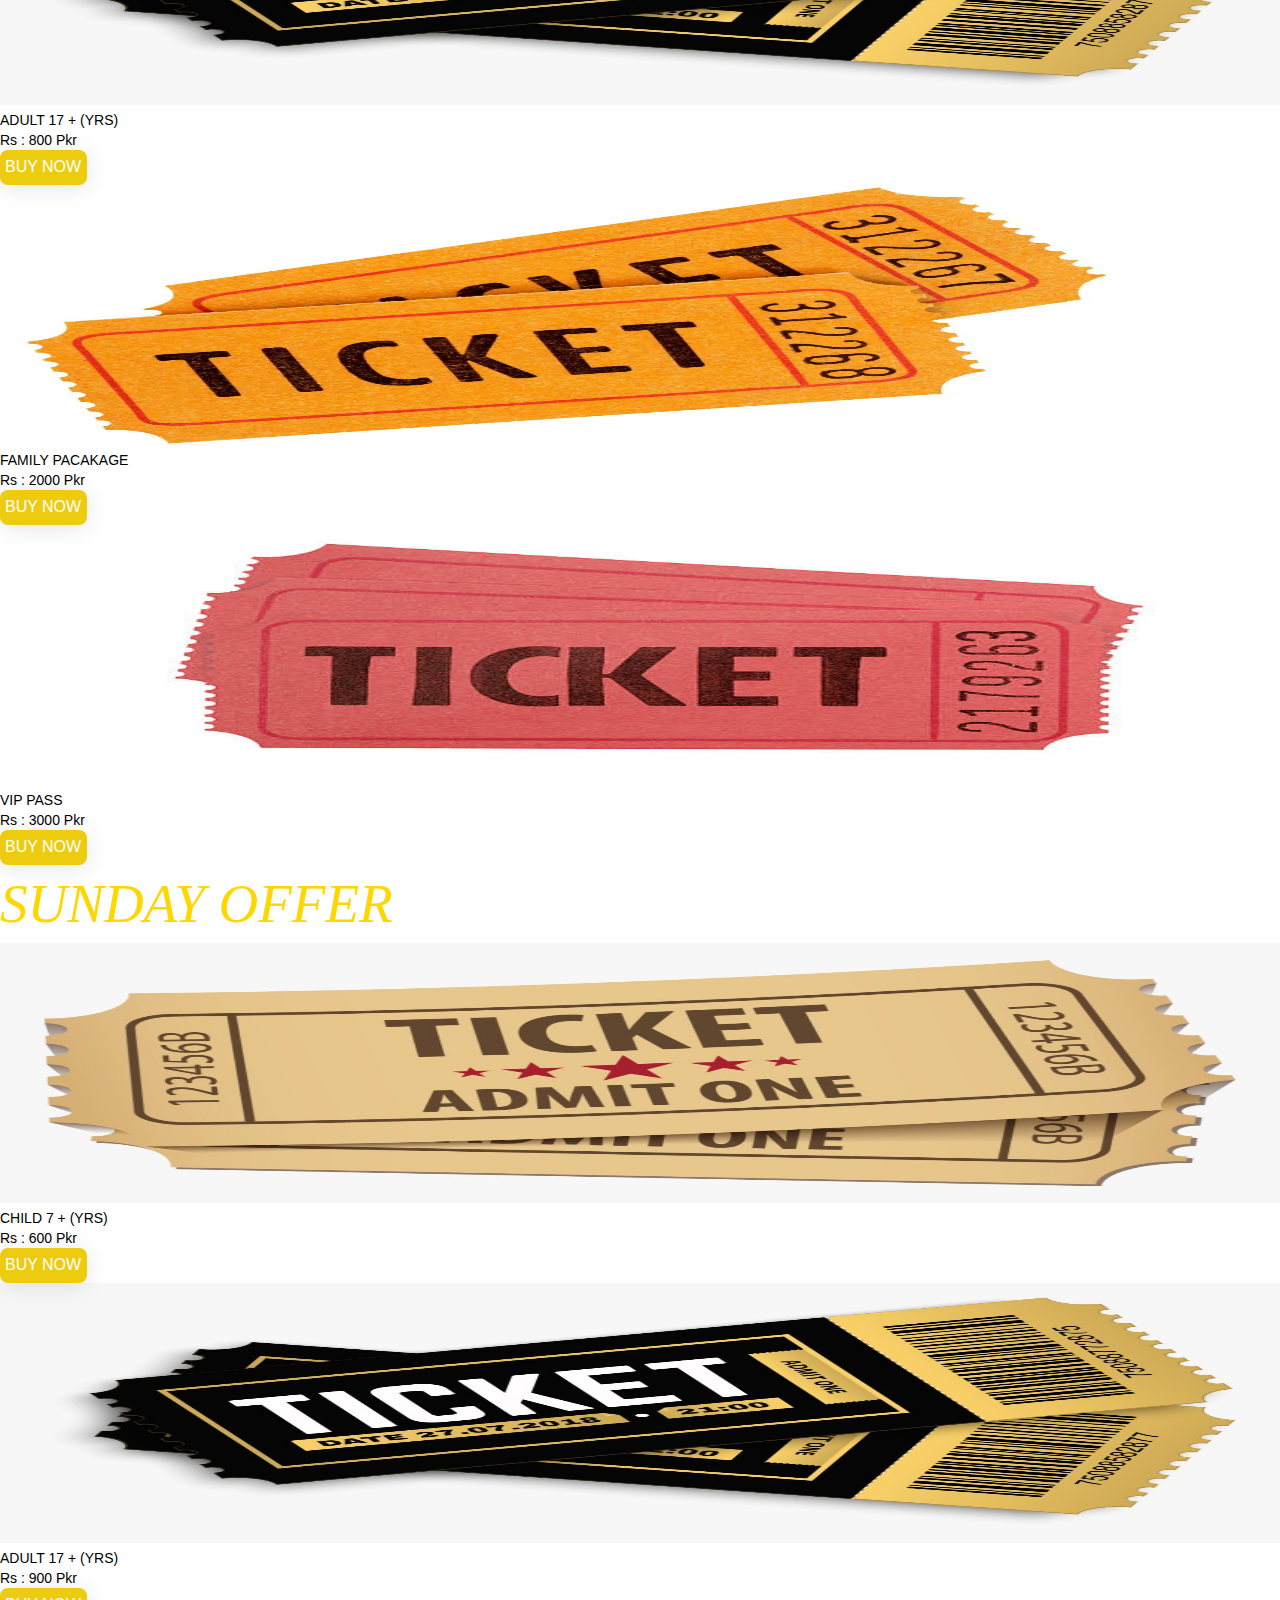
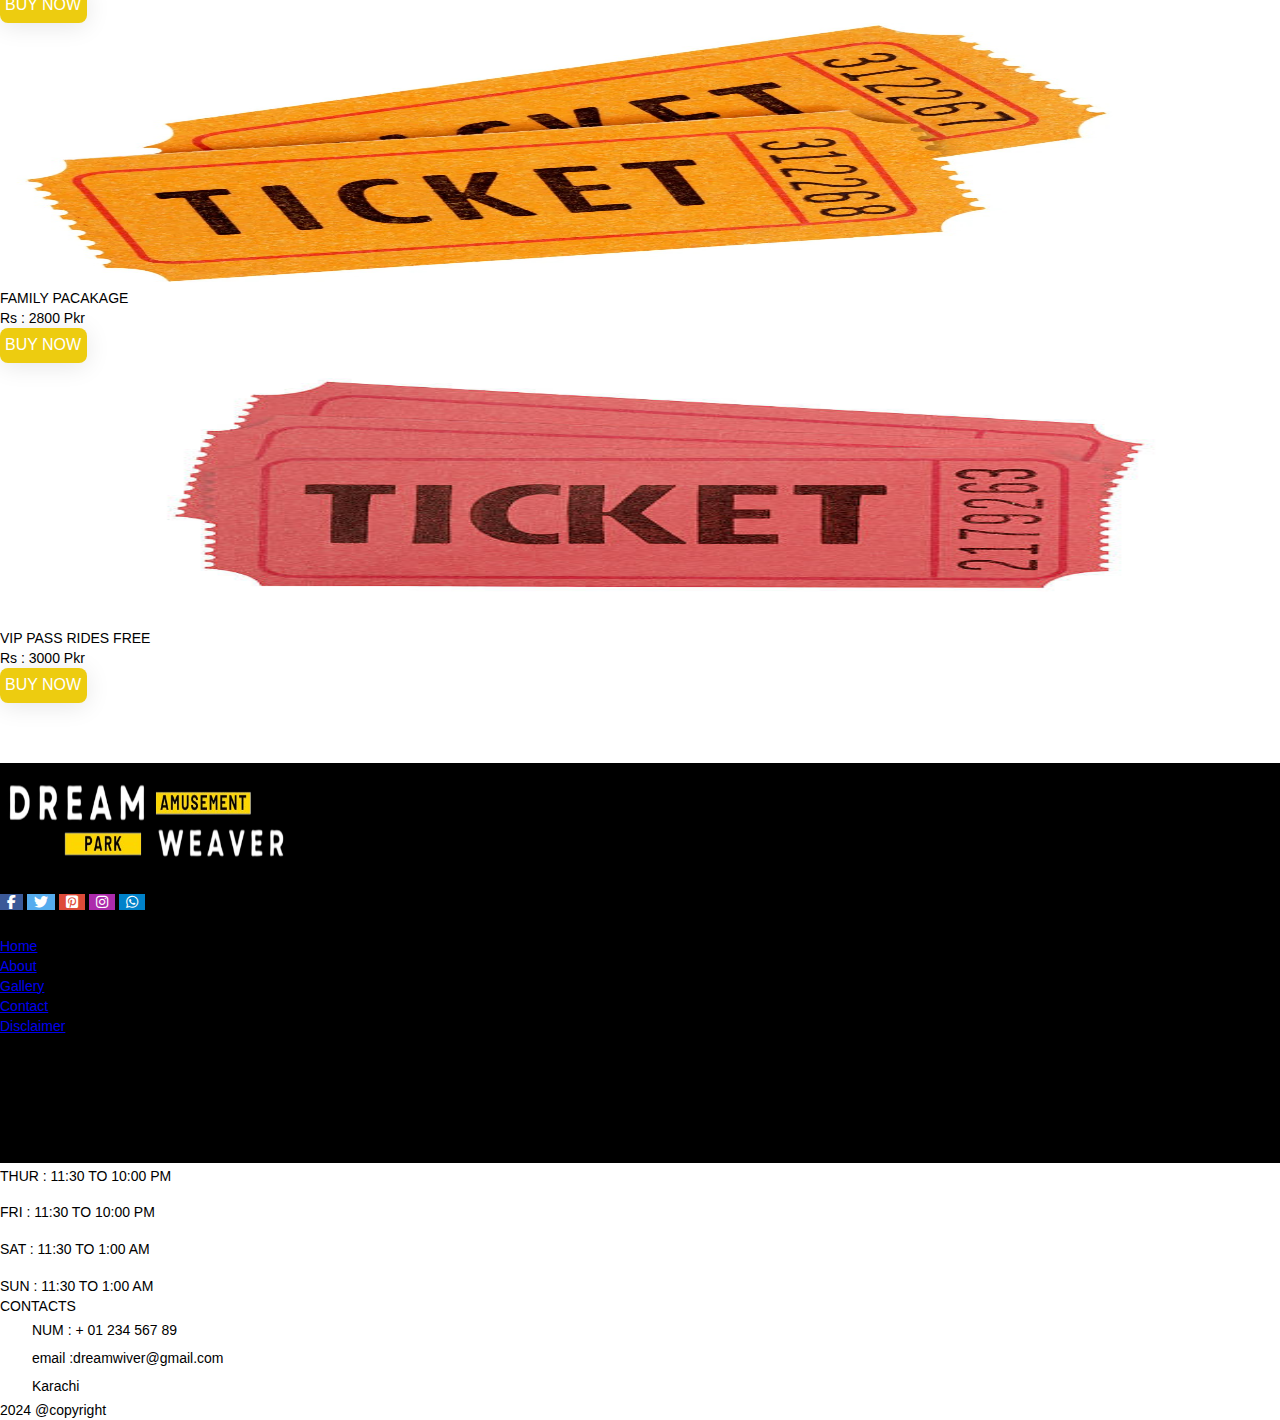
<file: DreamWeaver-main/ticket.html>
<!DOCTYPE html>
<html lang="en">
<head>
    <meta charset="UTF-8">
    <meta name="viewport" content="width=device-width, initial-scale=1.0">
    <title>Document</title>
    <link rel="stylesheet" href="index.css">
    <link href="https://cdn.jsdelivr.net/npm/bootstrap@5.0.2/dist/css/bootstrap.min.css" rel="stylesheet"
        integrity="sha384-EVSTQN3/azprG1Anm3QDgpJLIm9Nao0Yz1ztcQTwFspd3yD65VohhpuuCOmLASjC" crossorigin="anonymous">
    <link rel="stylesheet" href="https://cdnjs.cloudflare.com/ajax/libs/font-awesome/6.3.0/css/all.min.css">
</head>

<body>
    <nav class="navbar navbar-expand-lg fixed-top">
        <div class="container">
            <img src="image/logo2.png" height="90px" width="240px" id="logo">
            <button class="navbar-toggler" data-bs-toggle="collapse" data-bs-target="#mynavbar">
                <i class="fa-solid fa-bars-staggered bar_icon" id="bar"></i>
</button>
            <div class="collapse navbar-collapse" id="mynavbar">
                <ul class="navbar-nav ms-auto">
                    <li class="nav-item">
                        <a href="index.html" class="nav-link text-light">Home</a>
                    </li>
                    <li class="nav-item">
                        <a href="about.html" class="nav-link text-light">About</a>
                    </li>
                    <li class="nav-item">
                        <a href="gallery.html" class="nav-link text-light">Gallery</a>
                    </li>
                    <li class="nav-item active">
                        <a href="ticket.html" class="nav-link text-light">Ticket</a>
                    </li>
                    <li class="nav-item">
                        <a href="contact.html" class="nav-link text-light">Contact</a>
                    </li>
                    <li class="nav-item">
                        <a href="disclaimer.html" class="nav-link text-light">Disclaimer</a>
                    </li>
  <i class="fa-regular fa-user user-icon" id="icon2" style="font-size: 24px;"></i>
                    <i class="fa fa-ticket cart-icon" id="icon3" style="font-size:24px"></i>
                    </li>
                </ul>
            </div>
        </div>
    </nav>
    <div class="modal fade usercart" id="loginModal" tabindex="-1" role="dialog" aria-labelledby="exampleModalLabel" aria-hidden="true">
        <div class="modal-dialog modal-dialog-centered" role="document">
          <div class="modal-content">
            <div class="modal-header">
                <div class="form-title text-center">
                    <h4 id="dis" class="float-left">Login</h4>
                    <button class="btn btn-outline-light close-btn" data-dismiss="modal" aria-label="Close">
                        <i class="fa-solid fa-times close-btn"></i>
                    </button>
                    <br class="clearfix">
                </div>
            </div>
            <div class="modal-body">
              <div class="d-flex flex-column text-center">
                <form>
                  <div class="form-group">
                    <input type="email" class="form-control" id="email1" placeholder="Your email address..."style="height: 50px;">
                  </div><br>
                  <div class="form-group">
                    <input type="password" class="form-control" id="password1" placeholder="Your password..." style="height: 50px;">
                  </div>
                  <br>
                  <button type="button" class="btn btn-info btn-block btn-round">Login</button>
                </form>
                <br>
                <div class="text-center text-muted delimiter">or use a social network</div>
                <br>
                <div class="d-flex justify-content-center social-buttons">
                  <button type="button" class="btn btn-secondary btn-round m-1" data-toggle="tooltip" data-placement="top" title="Twitter">
                    <i class="fab fa-twitter"></i>
                  </button>
                  <button type="button" class="btn btn-secondary btn-round m-1" data-toggle="tooltip" data-placement="top" title="Facebook">
                    <i class="fab fa-facebook"></i>
                  </button>
                  <button type="button" class="btn btn-secondary btn-round m-1" data-toggle="tooltip" data-placement="top" title="Linkedin">
                    <i class="fab fa-linkedin"></i>
                  </button>
              </div>
            </div>
          </div>
            <div class="modal-footer d-flex justify-content-center">
              <div class="signup-section">Not a member yet? <a href="#signup" class="text-info"> Sign Up</a>.</div>
            </div>
           
        </div>
      </div>
    </div>
    <section id="signup">
        <div id="id01" class="modal fade" tabindex="-1" role="dialog" aria-labelledby="exampleModalLabel" aria-hidden="true">
            <div class="modal-dialog modal-dialog-centered" role="document">
                <div class="modal-content" action="/action_page.php">
                <div class="modal-header">
                    <div class="text-center">
                    <h1 id="dis">Sign Up</h1>
                    </div>
                    <br>
                </div>
                <div class="modal-body">
                    <div class="d-flex flex-column text-center">
                        <form>
                <p>Please fill in this form to create an account.</p>
                <input type="email" class="form-control" placeholder="Enter Email" name="email" required style="height: 45px;">
          <br>
                <input type="password" class="form-control" placeholder="Enter Password" name="psw"  style="height: 45px;" required>
          <br>
                <input type="password" class="form-control" placeholder="Repeat Password" name="psw-repeat"  style="height: 45px;"required>
                <br>
                <label>
                  <input type="checkbox" checked="checked" name="remember" style="margin-bottom:15px"> Remember me
                </label>
          
                <p>By creating an account you agree to our <a href="#" style="color:dodgerblue">Terms & Privacy</a>.</p>
          
                <div class="clearfix">
                    <button type="button" class="btn btn-info btn-block btn-danger btn-back-to-login">Back to Login</button>
                  <button type="button" class="btn btn-info btn-block btn-round">SIGNUP</button>
                </div>
              </div>
            </form>
            </div>
        </div>
          </div>
        </section>
    <div class="cart">
        <h2 class="cart-title" id="dis">Tickets<h2>
        <div class="cart-content">
        </div>
        <button type="button" class="btn-buy">Proceed To CheckOut</button>
        <i class="fa-solid fa-xmark" id="close-cart"></i>
      </div>
    <br><br><br><br><br><br>
    <center><h1 id="dis">TICKETS</h1>
        <h1 id="hi">BUY YOUR TICKETS</h1>
        </center>   
        <div class="container">
             <div class="row">
            
            <div class="col-lg-3 mt-3">
                <div class="card">
                
                <img id="img1" src="image/tic1 (1).jpeg" alt="" width="100%" height="260px">
                <p class="text-center title">CHILD 7 + (YRS)</p>
                <p id="ab" class="text-center">Rs : 800 Pkr</p>
                <button id="cart1"  type="button" class="themme-btn">BUY NOW</button>
            </div>
            </div>
         <div class="col-lg-3 mt-3">
            <div class="card">
                
                    <img  src="image/tic2.jpeg" alt="" width="100%" height="260px">
                    <p class="text-center title">ADULT 17 + (YRS)</p>
                    <p id="ab" class="text-center">Rs : 800 Pkr</p>
                    <button id="cart1"  type="button" class="themme-btn">BUY NOW</button>
         </div>
                </div>
                <div class="col-lg-3 mt-3">
                    <div class="card">
                    <img  src="image/tic3.jpeg" alt="" width="100%" height="260px">
                    <p class="text-center title">FAMILY PACAKAGE</p>
                    <p id="ab" class="text-center">Rs : 2000 Pkr</p>
                    <button id="cart1"  type="button" class="themme-btn">BUY NOW</button>
                </div>
                </div> 
                <div class="col-lg-3 mt-3 ">
                    <div class="card">
                    <img  src="image/tic4.jpeg" alt="" width="100%" height="260px">
                    <p class="text-center title">VIP PASS</p>
                    <p id="ab" class="text-center">Rs : 3000 Pkr</p>
                    <button id="cart1"  type="button" class="themme-btn">BUY NOW</button>
                </div>
                </div>
                <h1 id="dis" class="text-center mt-3">SUNDAY OFFER</h1>
                <div class="col-lg-3 mt-3">
                    <div class="card">
                    
                    <img id="img1" src="image/tic1 (1).jpeg" alt="" width="100%" height="260px">
                    <p class="text-center title">CHILD 7 + (YRS)</p>
                    <p id="ab" class="text-center">Rs : 600 Pkr</p>
                    <button type="button" id="cart1"   class="themme-btn">BUY NOW</button>
                </div>
                </div>
                <div class="col-lg-3 mt-3">
                    <div class="card">
                        
                            <img  src="image/tic2.jpeg" alt="" width="100%" height="260px">
                            <p class="text-center title">ADULT 17 + (YRS)</p>
                            <p id="ab" class="text-center">Rs : 900 Pkr</p>
                            <button type="button" id="cart1"   class="themme-btn">BUY NOW</button>
                 </div>
                        </div>
                        <div class="col-lg-3 mt-3">
                            <div class="card">
                            <img  src="image/tic3.jpeg" alt="" width="100%" height="260px">
                            <p class="text-center title">FAMILY PACAKAGE</p>
                            <p id="ab" class="text-center">Rs : 2800 Pkr</p>
                            <button type="button" id="cart1"   class="themme-btn">BUY NOW</button>
                        </div>
                        </div> 
                        <div class="col-lg-3 mt-3 ">
                            <div class="card">
                            <img  src="image/tic4.jpeg" alt="" width="100%" height="260px">
                            <p class="text-center title">VIP PASS RIDES FREE</p>
                            <p id="ab" class="text-center">Rs : 3000 Pkr</p>
                            <button type="button" id="cart1"   class="themme-btn">BUY NOW</button>
                        </div>
                        </div>
                
         
                </div>
        </div>
        <br><br><br>




    <footer class="footer" style="background-color: black;">
        <div class="container-fluid">
            <div class="row">
                <div class="col-lg-3 col-md-6">
                    <div class="container mt-3">
                        <img class="img" src="image/logo2.png" alt="" height="120px" width="300px">
                    </div>
                    <!-- Facebook -->
                    <a class="btn btn-primary btn-floating m-1" style="background-color: #3b5998;" href="https://www.facebook.com/" target="_blank"
                        role="button"><i class="fab fa-facebook-f"></i></a>
    
                    <!-- Twitter -->
                    <a class="btn btn-primary btn-floating m-1" style="background-color: #55acee;" href="https://twitter.com/?lang=en" target="_blank"
                        role="button"><i class="fab fa-twitter"></i></a>
    
                    <!-- Google -->
                    <a class="btn btn-primary btn-floating m-1" style="background-color: #dd4b39;"href="https://www.pinterest.com/" target="_blank">
                        <i class="fab fa-square-pinterest"></i></a>
    
                    <!-- Instagram -->
                    <a class="btn btn-primary btn-floating m-1" style="background-color: #ac2bac;"href="https://www.instagram.com/"  target="_blank"
                        role="button"><i class="fab fa-instagram"></i></a>
    
                    <!-- Linkedin -->
                    <a class="btn btn-primary btn-floating m-1" style="background-color: #0082ca;" href="https://web.whatsapp.com/" target="_blank"
                        role="button"><i class="fab fa-whatsapp"></i></a>
                </div>
    
                <div class="col-lg-3 col-md-6 text-center mt-5">
    
                    <!-- first -->
                    <h2 class="text-white">PAGES </h2>
                    <ul class="list-unstyled text-white" style="font-size: smaller;">
                        <li class="nav-item active">
                            <a href="index.html" class="nav-link text-light">Home</a>
                        </li>
                        <li class="nav-item">
                            <a href="about.html" class="nav-link text-light">About</a>
                        </li>
                        <li class="nav-item">
                            <a href="gallery.html" class="nav-link text-light">Gallery</a>
                        </li>
                        <li class="nav-item">
                            <a href="contact.html" class="nav-link text-light">Contact</a>
                        </li>
                        <li class="nav-item">
                            <a href="disclaimer.html" class="nav-link text-light">Disclaimer</a>
                        </li>
                    </ul>
                </div>
    
                <!-- second -->
                <div class="col-lg-3 col-md-6 text-center mt-5">
                    <h2 class="text-white">TIMING</h2>
                    <ul class="list-unstyled text-white" style="font-size: smaller;">
                        <li class="nav-item active">
                            MON : 11:30 TO 10:00 PM
                        </li><br>
                        <li class="nav-item">
                            TUE : 11:30 TO 10:00 PM
                        </li><br>
                        <li class="nav-item">
                            WED : 11:30 TO 10:00 PM
                        </li><br>
                        <li class="nav-item">
                            THUR : 11:30 TO 10:00 PM
                        </li><br>
                        <li class="nav-item">
                            FRI : 11:30 TO 10:00 PM
                        </li><br>
                        <li class="nav-item">
                            SAT : 11:30 TO 1:00 AM
                        </li><br>
                        <li class="nav-item">
                            SUN : 11:30 TO 1:00 AM
                        </li>
                    </ul>
                </div>
                <!-- third -->
                <div class="col-lg-3 col-md-6 text-center mt-5">
                    <h2 class="text-white">CONTACTS</h2>
                    <ul class="list-unstyled text-white" style="font-size: smaller;">
                        <li><i class="fa-solid fa-phone"></i>
                            NUM : + 01 234 567 89</li>
                        <li>
                            <i class="fa-regular fa-envelope"></i>
                            email :dreamwiver@gmail.com
                        </li>
                        <li>
                            <i class="fa-regular fa-address-book"></i>
                            Karachi
                        </li>
    
    
                </div>
            </div>
            </ul>
            <div class="text-center text-white">
                <p>2024 @copyright</p>
            </div>
        </div>
    
    </footer>
    <script src="https://cdn.jsdelivr.net/npm/@popperjs/core@2.11.6/dist/umd/popper.min.js"></script>
    <script src="https://cdn.jsdelivr.net/npm/bootstrap@5.3.0/dist/js/bootstrap.min.js"></script>

    <script src="https://code.jquery.com/jquery-3.6.4.min.js"></script>
    <script src="index.js"></script>
      
      
</body>

</html>
</file>
<file: DreamWeaver-main/index.css>
* {
    margin: 0;
    padding: 0;
    box-sizing: border-box;
    font-family: Helvetica Neue, Helvetica, Arial, sans-serif;
    font-size: 14px;
    font-weight: 400;
    line-height: 1.42857143;
}
footer{
    height: 400px;
}
#home {
    height: 750px;
    background-image: url(image/diss.avif);
    background-repeat: no-repeat;
    background-position: center;
    background-size: cover;
}
.icons {
    color: #fff;
    font-size: 16px;
    padding: 30px;
    margin-top: -10px;
    margin-left: 45px;
}
#fb {
    margin-left: 900px;
    margin-top: -90px;
}
i:hover {
    color: gold;
}
i {
    padding: 7px;
    cursor: pointer;
    color: #fff;
}
#icon2,
#icon3 {
    color: white;
    padding-top: 15px;
    padding: 15px;
    margin-top: 15px;
    cursor: pointer;
}
#icon2:hover {
    color: #f7dc14;
}
#icon3:hover {
    color: #f7dc14;
}
#bar {
    color: #f7dc14;
    font-size: 30px;
}
#close {
    font-size: 30px;
    color: black;
}
nav {
    background: linear-gradient(rgb(136, 136, 233),rgb(126, 198, 220));
}
nav ul li {
    list-style: none;
    display: inline-block;
    padding: 13px 17px;
    margin: 10px;
    font-size: 20px;
    font-weight: 500;
    cursor: pointer;
    position: relative;
    z-index: 2;
    transition: all 0.9s ease;
}
nav li a {
    text-decoration: none;
    font-weight: 400;
    color: white;
}
#logo {
    margin-left: -40px;
}
nav ul li::after {
    content: '';
    background-color: #f7dc14;
    color: #fff;
    width: 75%;
    height: 60%;
    border-radius: 30px;
    position: absolute;
    top: 50%;
    left: 50%;
    z-index: -1;
    opacity: 0;
    transition: top 0.5s, opacity 0.5s;
    transform: translate(-50%, -50%);
}
nav ul li a:hover {
    color: #fff;
}
nav ul li:hover::after {
    top: 50%;
    opacity: 1;
}
nav ul li.active::after {
    top: 50%;
    opacity: 1;
}
#ticket {
    border-radius: 30px;
    height: 60px;
    width: 180px;
    background-color: #21aaf7;
    cursor: pointer;
    transition: 0.5s ease;
    margin-left: 90px;
}
#ticket a{
    text-decoration: none;
    color: #fff;
}
#ticket:hover {
    border-color: #21aaf7;
    border-width: 3px;
    background-color: black;
}
#buton {
    border: 1px yellow;
}
.main {
    font-weight: 600;
    font-style: normal;
    font-family: 'Montserrat', sans-serif;
    color: #ffffff;
    font-size: 100px;
    margin-left: 70px;
    margin-top: 500px;
    line-height: 1.2;
    letter-spacing: 1px;
}
.mainp {
    font-weight: 700;
    font-style: normal;
    font-family: 'Lato', sans-serif;
    color: #ffffff;
    font-size: 40px;
    margin-left: 80px;
    line-height: 1.6;
    letter-spacing: 0px;
}
#location {
    background-color: #fff;
    color: black;
    border-radius: 30px;
    height: 60px;
    width: 180px;
    border: 2px solid white;
    transition: 0.5s;
}
#location:hover {
    background-color: black;
}
#location a{
    text-decoration: none;
}
/* -------disclaimer--------- */
.safety-info {
    position: relative;
    height: 700px;
}
#dis{
 font-family: 'Indie Flower', cursive;
    font-size: 55px;
    font-style: italic;
    color: gold;
}
.div{
    text-align: center;
}
.safety-content {
    padding: 50px 30px 50px 0
}
#span1{
    font-family: 'Diphylleia', serif;
    font-size: 55px;
    font-weight: 500;
}
#span2{
    font-family: 'Oleo Script', system-ui;
    font-size: 40px;
    margin-top: 20px;
    color: black;
}
.safety-img {
    background-image: url(image/abou.avif);
    background-position: center;
    background-repeat: no-repeat;
    border-radius: 35px;
    background-size: cover;
    height: 75%;
    margin-right: -100px;
    margin-top: 60px;
}
.safety-content-info li {
    color: #0f0f0f;
    margin: 10px 0;
    position: relative;
    font-weight: 500;
    font-size: 20px;
    list-style-type: none;
    margin-left: -30px;
    margin-top: 20px;
}
#play{
    border: 4px solid gold;
    border-radius: 30px;
    height: 50px;
    width: 50px;
    text-align: center;
    font-size: 30px;
    color: #f7dc14;
}
.safety-content-info li::before {
    position: absolute;
    color: #080808;
    left: 0;
    top: 0
}
.safety-content-info li i{
    color: rgb(0, 255, 8);
}
.safety-img .video-wrapper {
    display: flex;
    align-items: center;
    justify-content: center;
    height: 100%;
    width: 100%
}
/* ---------cart-------- */
.cart {
    display: none;
    position: fixed;
    top: 13px;
    right: 0;
    width: 360px;
    min-height: 80vh;
    padding: 20px;
    background: #f8f5f5;
    box-shadow: -2px 0 4px rgb(161, 160, 160);
    transition: 0.3s;
    margin-top: 90px;
    margin-right: 5px;
    z-index: 9999;
}
.cancel-icon {
    position: relative;
    z-index: 1;
    color: red;
    margin-left: 300px;
    margin-top: -150px;
}
.btn-buy{
    display: flex;
    margin: 1.5rem auto 0 auto;
    padding: 12px 12px;
    border: none;
    background: transparent;
    border: 1px solid rgb(197, 195, 195);
    color: #222;
    font-size: 1rem;
    font-weight: 500;
    cursor: pointer;
    transition: 0.3s;
    border-radius: 7px;
}
.btn-buy:hover{
    background-color: gold;
    color: #fff;
}
#close-cart{
    position: absolute;
    top: 1.5rem;
    right: 0.8rem;
    font-size: 2rem;
    color: black;
    cursor: pointer;
    margin-top: 10px;
}
/* --------about-------- */
.about-img-1{
    height:600px;
     width:600px;
}
.theme-btn i {
    margin-left: 8px;
    width: 40px;
    height: 40px;
    line-height: 26px;
    background: #2a2a2a;
    border-radius: 8px;
    display: inline-block;
}
.theme-btn {
    font-size: 16px;
    color: #fff;
    font-weight: 500;
    padding: 16px 6px 16px 25px;
    transition: all .5s;
    text-transform: capitalize;
    position: relative;
    cursor: pointer;
    text-decoration: none;
    text-align: center;
    border: none;
    border-radius: 8px;
    background: rgb(237, 204, 16);
    box-shadow: 0 3px 24px rgb(0 0 0/10%);
}
.themme-btn i {
    margin-left: 8px;
    width: 40px;
    height: 40px;
    line-height: 26px;
    background: #2a2a2a;
    border-radius: 8px;
    display: inline-block;
}
.themme-btn {
    font-size: 16px;
    color: #fff;
    font-weight: 500;
    padding: 6px 6px 6px 5px;
    transition: all .5s;
    text-transform: capitalize;
    position: relative;
    cursor: pointer;
    text-decoration: none;
    text-align: center;
    border: none;
    border-radius: 8px;
    background: rgb(237, 204, 16);
    box-shadow: 0 3px 24px rgb(0 0 0/10%);
}
/* ------info------- */
#info {
    height: 700px;
}
#infoh {
    font-family: 'Kanit', sans-serif;
    color: #fff;
    font-size: 30px;
    font-weight: bold;
    margin-top: 90%;
}
.counter {
    font-family: 'Oleo Script', system-ui;
    color: #ffffff;
    font-weight: bold;
    font-size: 70px;
}
h3,
h6 {
    margin: 0;
}
section#info {
    position: relative;
    background-image: url(image/bac.jpg);
    background-repeat: no-repeat;
    background-position: center;
    background-size: cover;
}
section#info:not([style]) {
    background-attachment: fixed;
}
/* --------carousel--------- */
#carouselp{
    font-size: 35px;
    color: #ffffff;
    font-weight: 600;
    font-family: 'Lato', sans-serif;
}
#carouselh{
    color: #f8f6f6;
    font-size: 40px;
    font-family: 'Montserrat', sans-serif;
    font-weight: 500;
}
/* ---------login------- */
.close-btn {
    position: absolute;
    right: 0;
    color: #040404;
    font-size: 20px;
    margin-right: 20px;
    margin-top: -25px;
}
  hr {
    border: 1px solid #f1f1f1;
    margin-bottom: 25px;
  }

@media (min-width: 992px) and (max-width: 1199.99px) {
    #icon2,
    #icon3 {
        padding: 5px;
        margin-top: 10px;
    }
    nav ul li {
        padding: 1px 2px;
        margin-left: 35px;
        margin-top: 10px;
        font-size: 11px;
        font-weight: 200;
    }
    nav ul li::after {
        height: 80%;
        width: 130%;
    }
    #home {
        height: auto;
    }
    .icons {
        margin-left: 20px;
        margin-top: -20px;
    }
    #fb {
        margin-left: 20px;
        margin-top: -40px;
    }
    #logo {
        margin-left: 0px;
        margin-top: -10px;
        height: 100px;
        width: 230px;
    }
    #ticket {
        margin-top: 25px;
        margin-left: 50px;
        margin-bottom: 50px;
    }
    .main {
        font-weight: 600;
        font-size: 65px;
        margin-left: 40px;
    }
    .mainp {
        font-weight: 400;
        font-size: 43px;
        margin-left: 50px;
    }
    #location {
        margin-left: 50px;
        margin-top: 25px;
        margin-bottom: 50px;
    }
    #home {
        height: auto;
    }
    .about-img-1{
        height:550px;
         width:500px;
    }
    #infoh {
        margin-top: 100%;
        font-size: 30px;
    }
    .counter {
        font-size: 65px;
    }
    .safety-info {
        height: auto;
    }
    .safety-img {
        height: 500px;
        margin-right: 0;
        margin-bottom: 20px;
    }
}
@media (min-width: 768px) and (max-width: 991.99px) {
    #home {
        height: auto;
    }
    .search-overlay {
        z-index: 10000;
        top: 30%;
        transform: translateX(-50%);
    }

    nav ul li {
        padding: 7px 5px;
    }
    nav ul li::after {
        content: '';
        width: 15%;
        height: 70%;
        border-radius: 30px;
        position: absolute;
        top: 50%;
        left: 5%;
    }
    #icon2 {
        margin-left: 20px;
        margin-top: -5px;
    }
    #icon3 {
        margin-left: 90px;
        margin-top: -50px;
    }
    .icons {
        margin-left: 20px;
        margin-top: -30px;
    }
    #fb {
        margin-left: 20px;
        margin-top: -40px;
    }
    #logo {
        margin-top: -10px;
        height: 100px;
        margin-left: 10px;
        width: 260px;
    }
    #ticket {
        margin-top: 25px;
        margin-left: 50px;
        margin-bottom: 60px;
    }
    .main {
        font-weight: 600;
        font-size: 65px;
        margin-left: 20px;
    }
    .mainp {
        font-weight: 400;
        font-size: 40px;
        margin-left: 10px;
    }
    #location {
        margin-left: 50px;
        margin-top: 25px;
        margin-bottom: 60px;
    }
    .about-img-1{
        height:500px;
         width:500px;
    }
    #info {
        height: auto;
    }
    #infoh {
        margin-top: 40%;
        font-size: 30px;
    }
    .counter {
        font-size: 65px;
    }
    .safety-info {
        height: auto;
    }
    .safety-img {
        height: 420px;
        margin-right: 0px;
        margin-top: 0px;
        margin-bottom: 20px;
    }
    footer{
        height: auto;
    }
}
@media (min-width: 576px) and (max-width: 767.99px) {
    #home {
        height: auto;
    }
    nav ul li {
        padding: 7px 5px;

    }
    .search-overlay {
        z-index: 10000;
        top: 30%;
        transform: translateX(-50%);
    }
    nav ul li::after {
        content: '';
        width: 20%;
        height: 70%;
        border-radius: 30px;
        position: absolute;
        top: 50%;
        left: 7%;
    }
    #icon2 {
        margin-left: 20px;
        margin-top: -5px;
    }
    #icon3 {
        margin-left: 90px;
        margin-top: -50px;
    }
    .icons {
        margin-left: 40px;
        margin-top: -20px;
    }
    #fb {
        margin-left: 45px;
        margin-top: -40px;
    }
    #logo {
        margin-left: 0px;
        margin-top: -10px;
        height: 120px;
        width: 270px;
    }
    #ticket {
        margin-top: 15px;
        margin-left: 50px;
        margin-bottom: 40px;
    }
    .main {
        font-weight: 600;
        font-size: 60px;
        margin-left: 20px;
    }
    .mainp {
        font-weight: 400;
        font-size: 38px;
        margin-left: 10px;
    }
    #location {
        margin-left: 50px;
        margin-top: 15px;
        margin-bottom: 40px;
    }
    .about-img-1{
        height:450px;
         width:450px;
    }
    #info {
        height: auto;
    }
    #infoh {
        margin-top: 5%;
        font-size: 27px;
    }
    .counter {
        font-size: 60px;
    }
    .safety-info {
        height: auto;
    }
    .safety-img {
        height: 350px;
        margin-right: 0px;
        margin-top: 0px;
        margin-bottom: 20px;
    }
    footer{
        height: auto;
    }
}
@media(max-width: 575.99px) {
    nav ul li {
        padding: 7px 5px;

    }
    .search-overlay {
        z-index: 10000;
        top: 30%;
        transform: translateX(-50%);
    }
    nav ul li::after {
        content: '';
        width: 20%;
        height: 70%;
        border-radius: 30px;
        position: absolute;
        top: 50%;
        left: 7%;
    }
   #icon2 {
        margin-left: 20px;
        margin-top: -5px;
    }
    #icon3 {
        margin-left: 90px;
        margin-top: -50px;
    }
    #home {
        height: auto;
    }
    .icons {
        margin-left: 20px;
        margin-top: -25px;
    }
    #fb {
        margin-left: 20px;
        margin-top: -40px;
    }
    #logo {
        margin-left: 10px;
        margin-top: -10px;
        height: 120px;
        width: 250px;
    }
    #ticket {
        margin-top: 8px;
        margin-left: 50px;
        margin-bottom: 40px;
    }
    .main {
        font-weight: 600;
        font-size: 55px;
        margin-left: 20px;
    }
    .mainp {
        font-weight: 400;
        font-size: 28px;
        margin-left: 10px;
    }
    #location {
        margin-left: 50px;
        margin-top: 8px;
        margin-bottom: 40px;
    }
    .about-img-1{
        height:400px;
         width:400px;
    }
    #info {
        height: auto;
    }
    #infoh {
        margin-top: 5%;
        font-size: 25px;
    }
    .counter {
        font-size: 50px;
    }
    .safety-info {
        height: auto;
    }
    .safety-img {
        height: 300px;
        margin-right: 0px;
        margin-top: 0px;
        margin-bottom: 20px;
    }
    footer{
        height: auto;
    }
}
</file>
